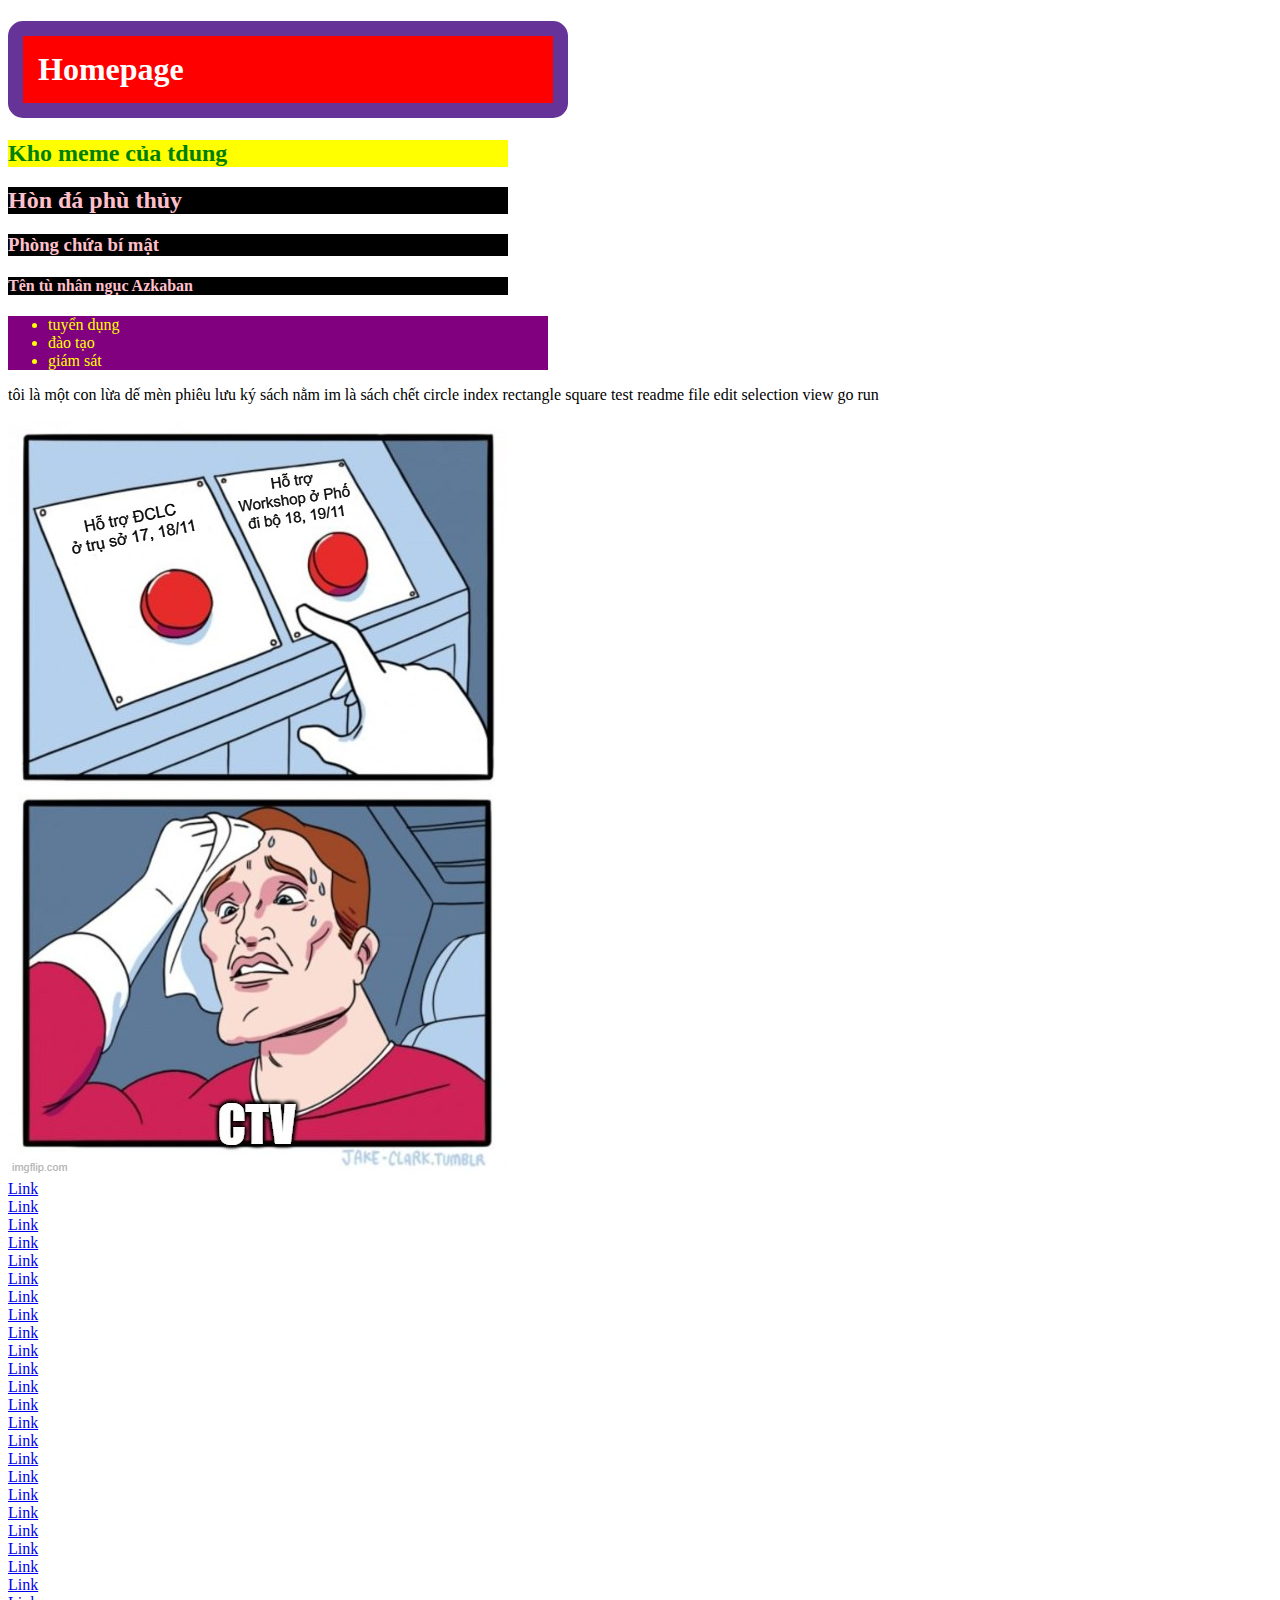
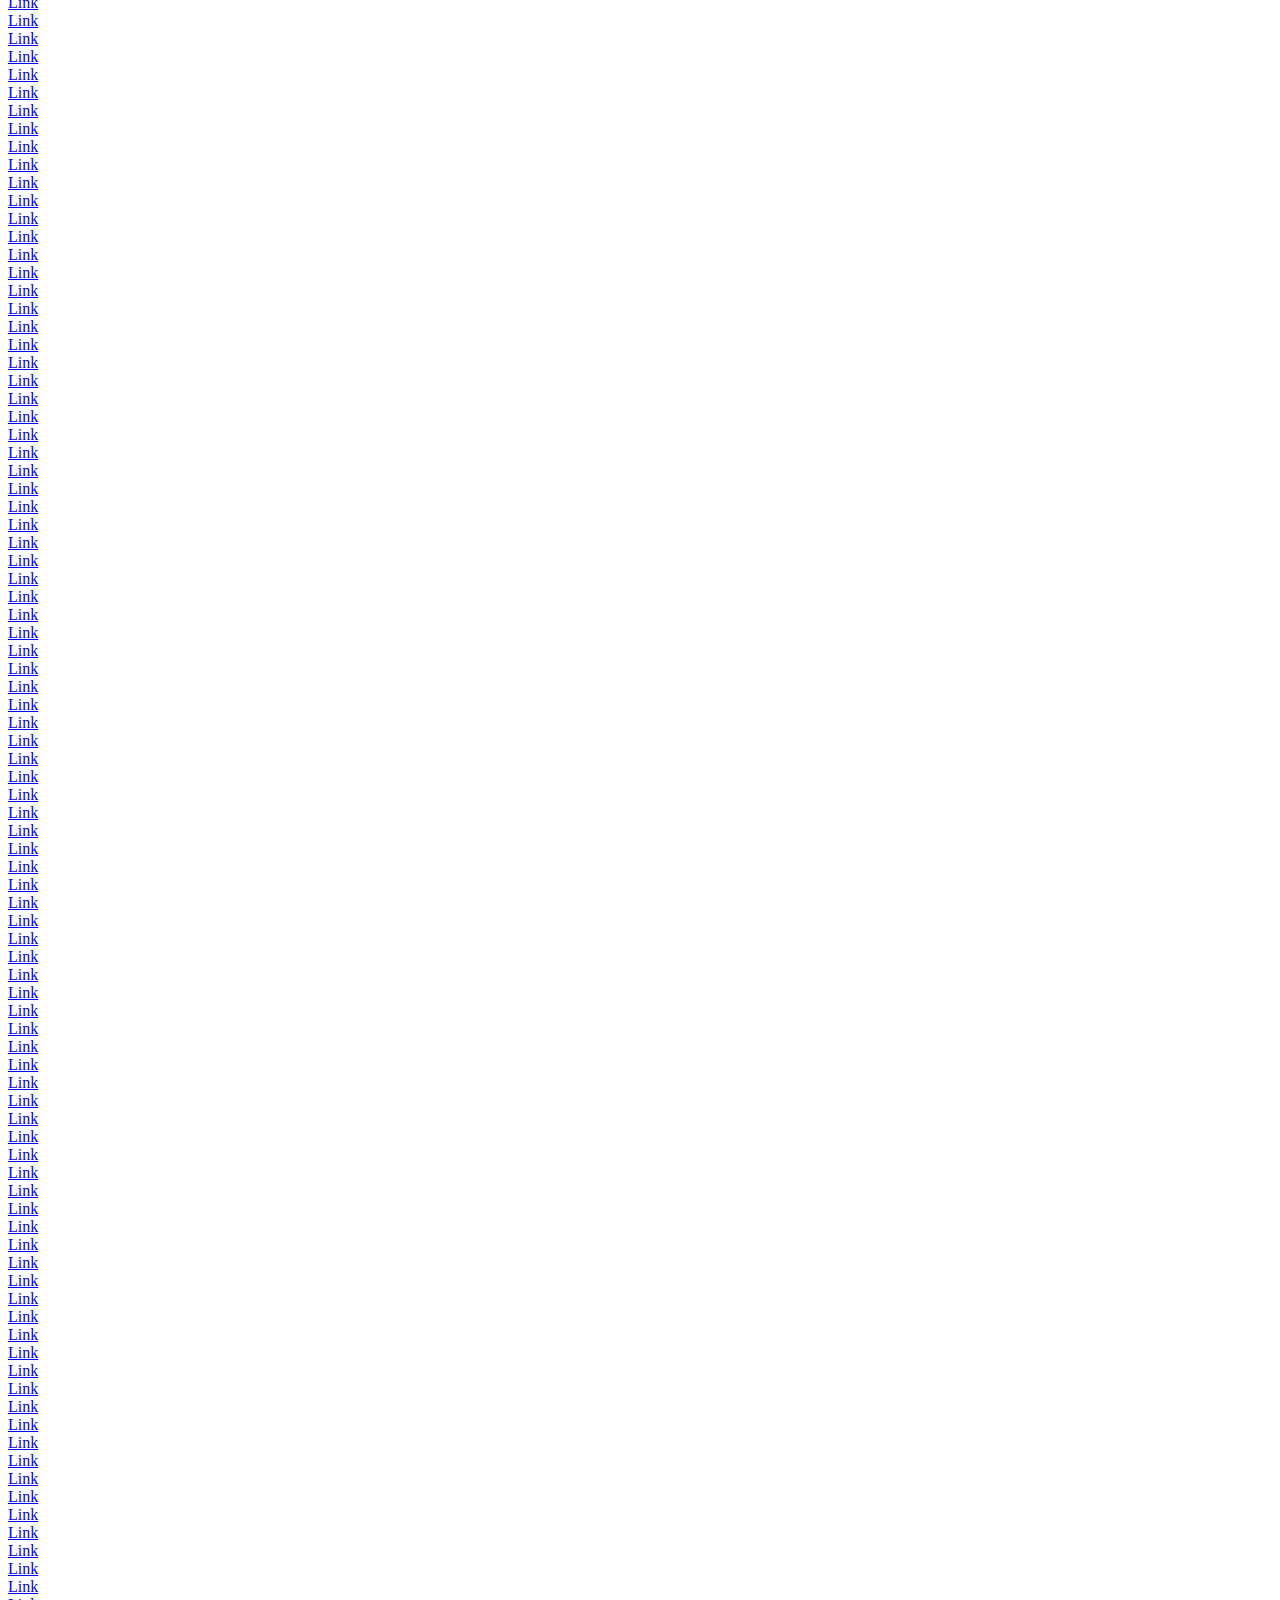
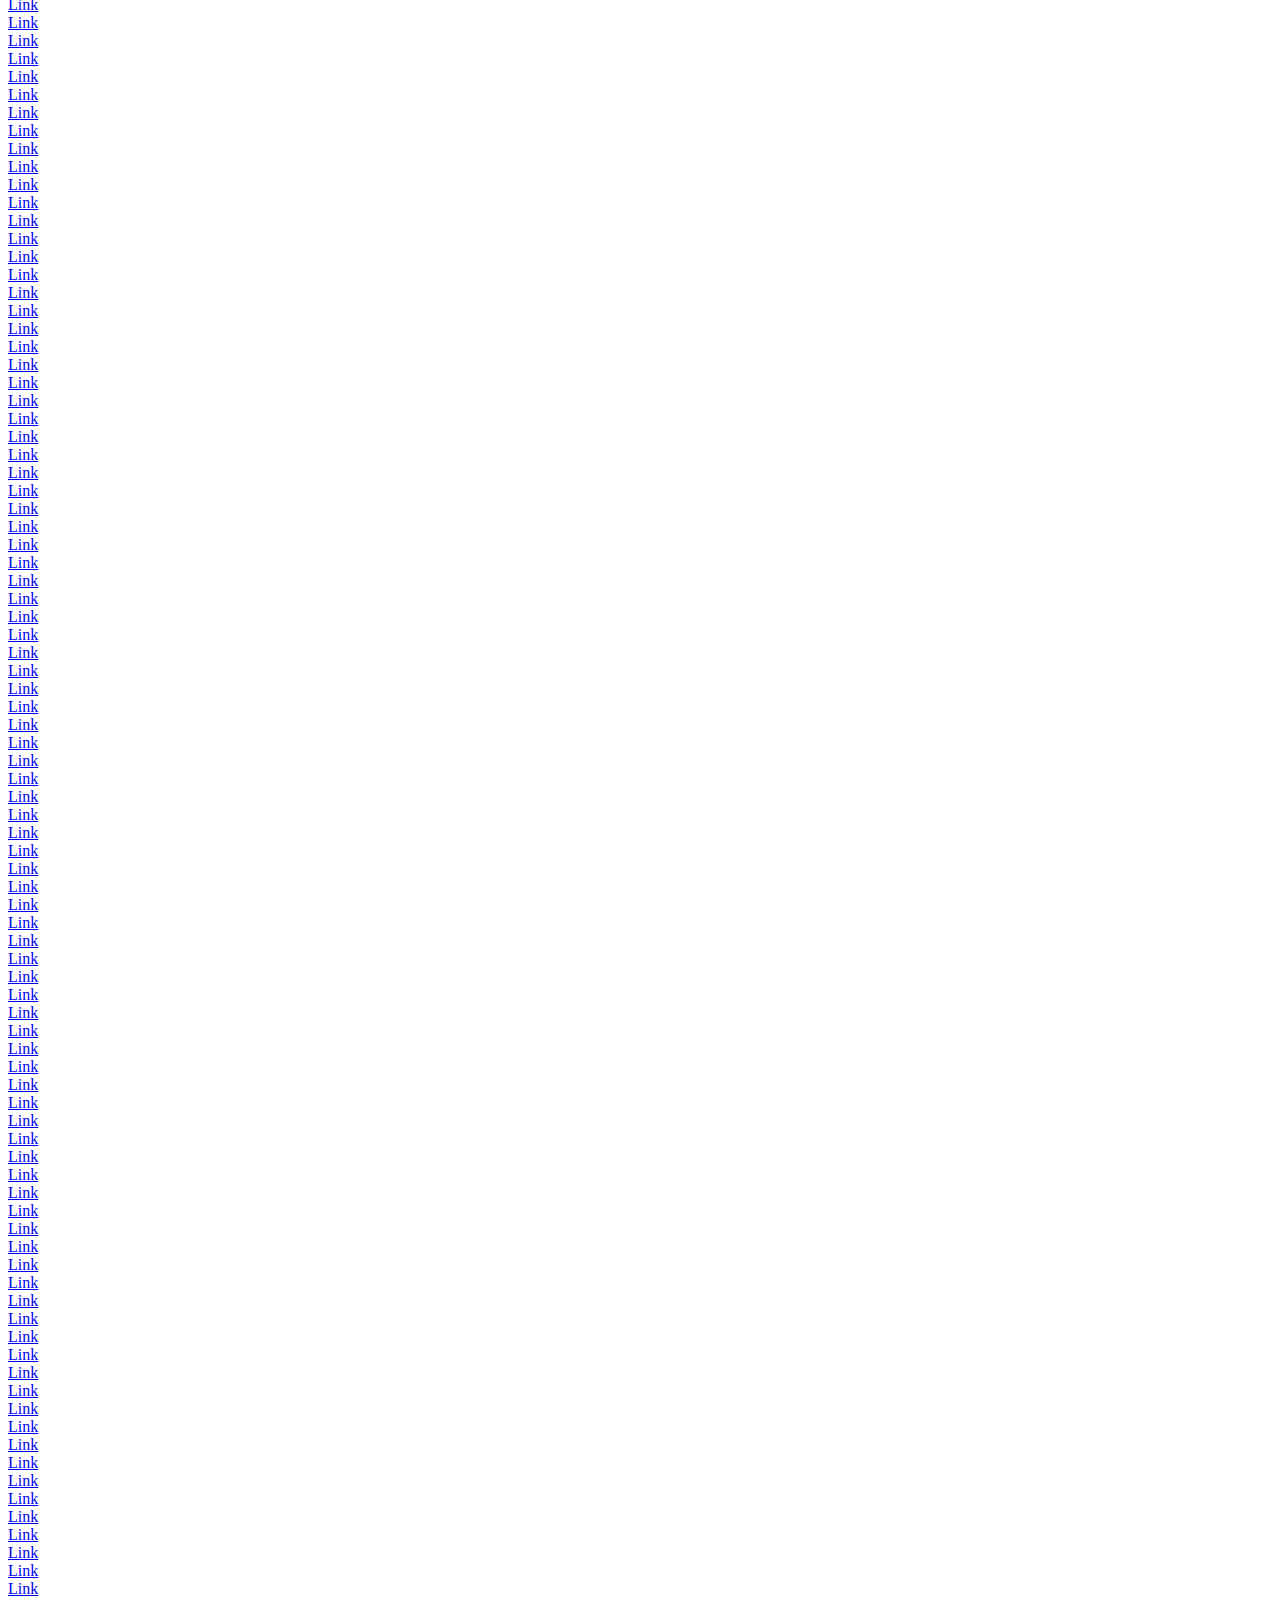
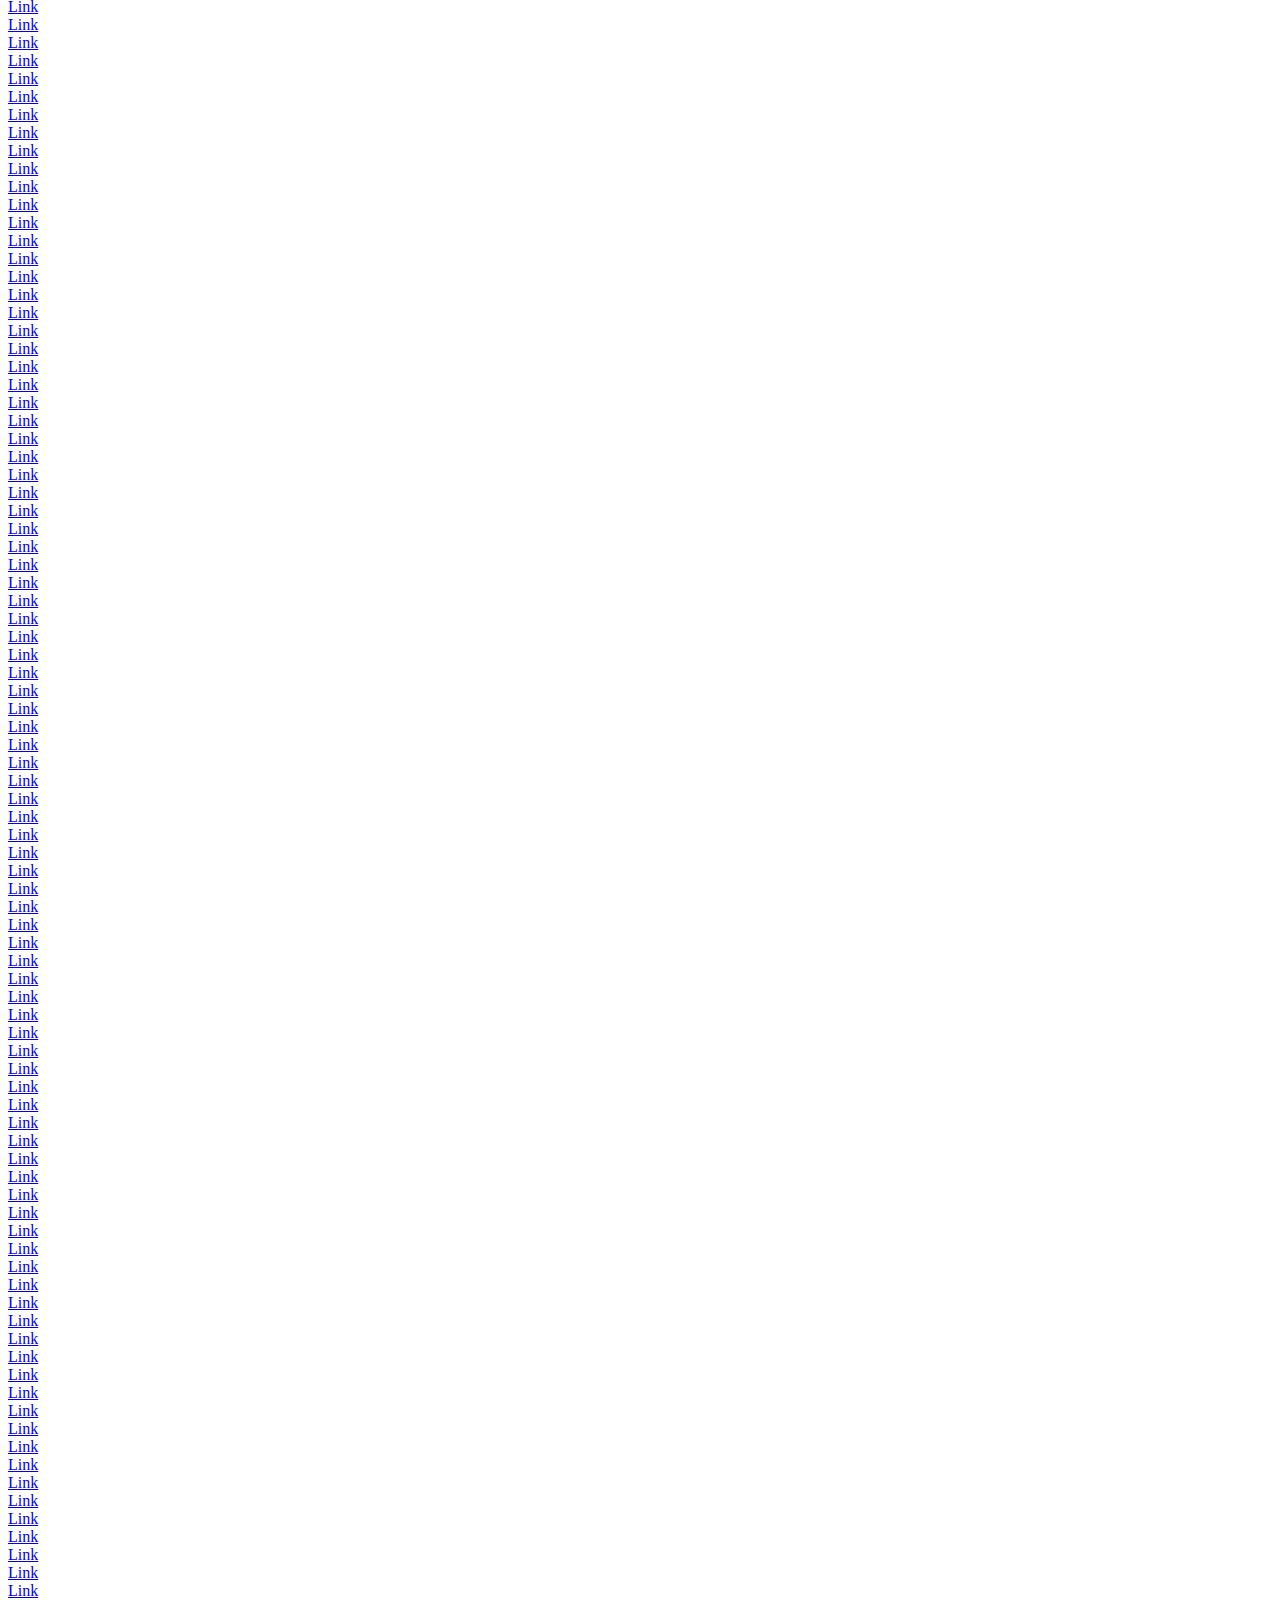
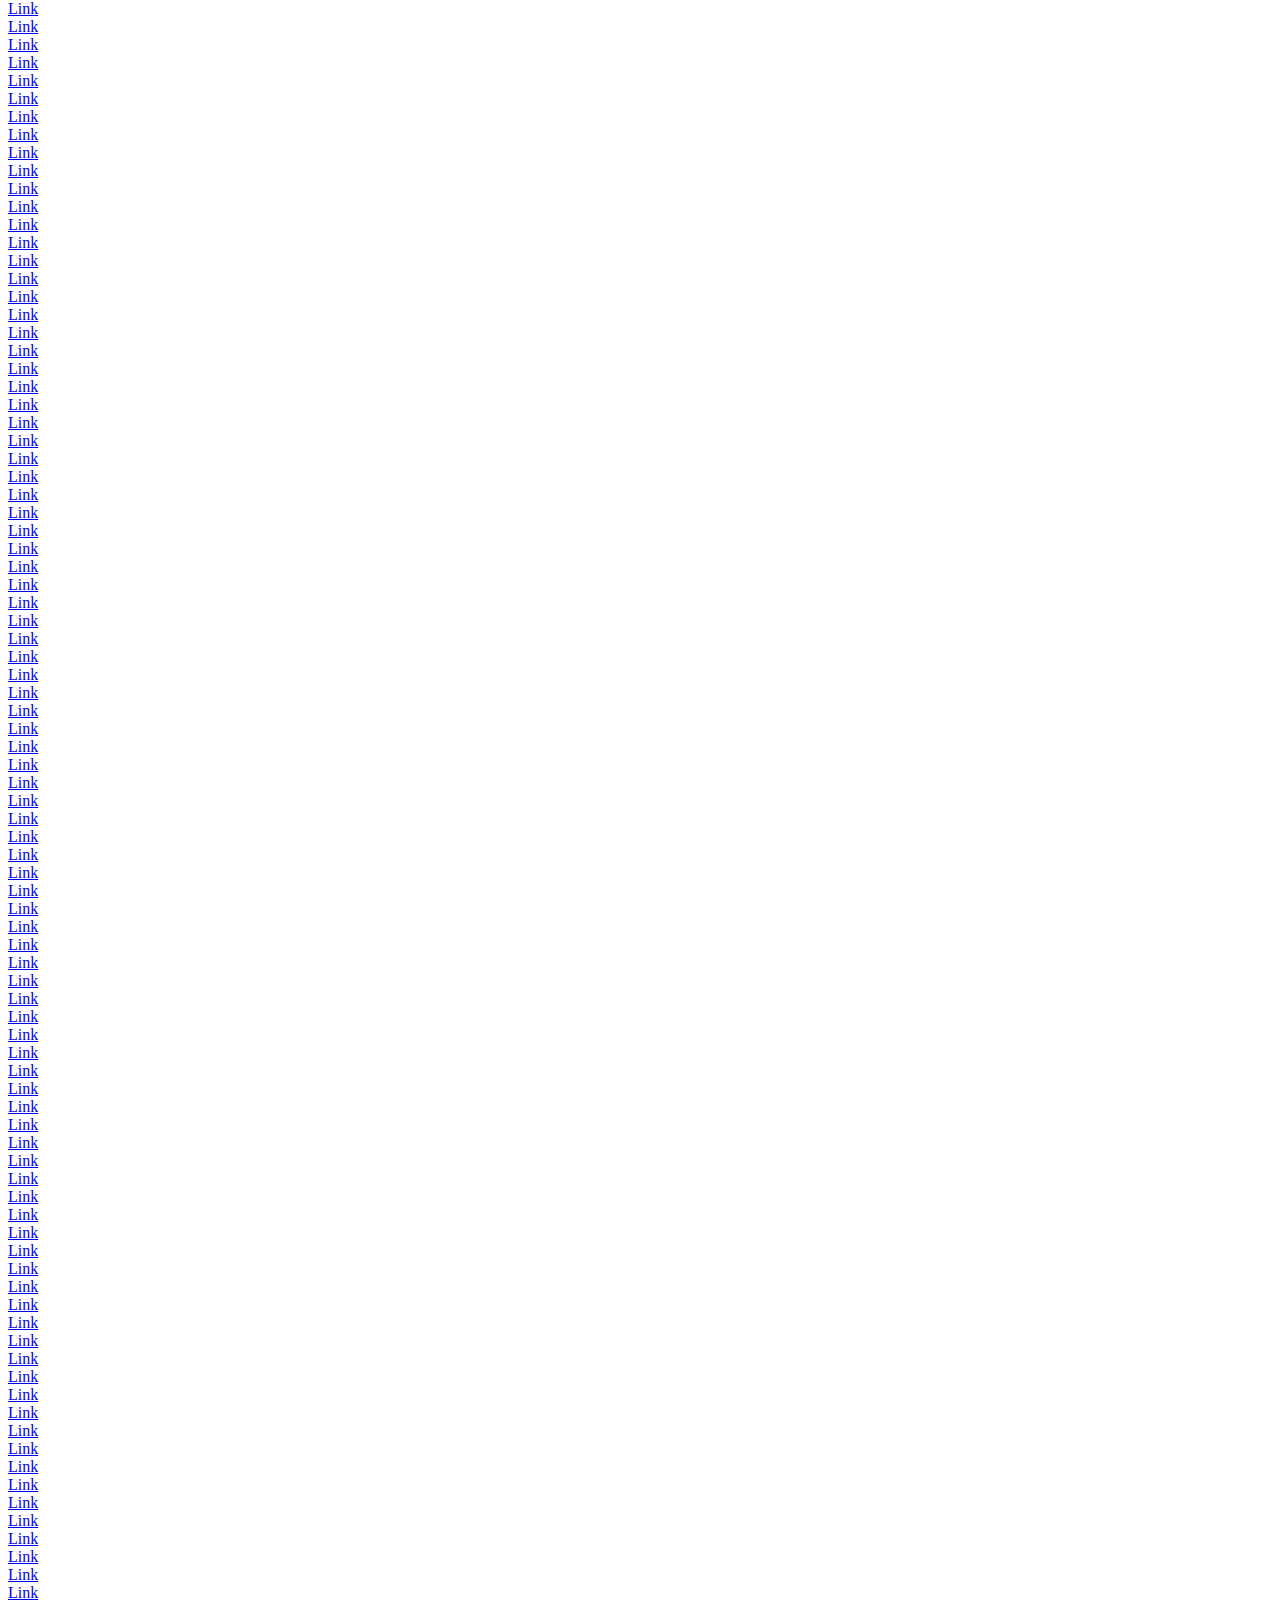
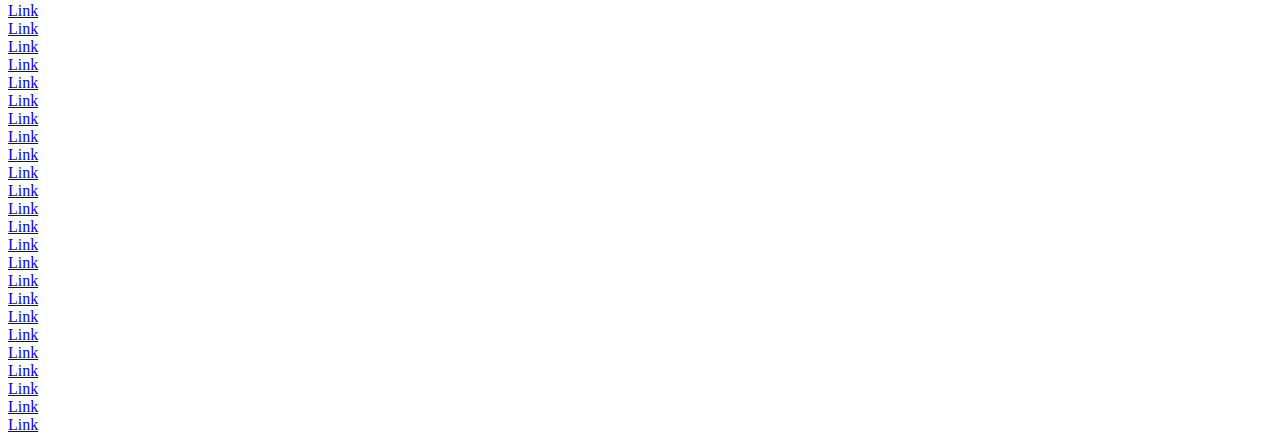
<file: index.html>
<!DOCTYPE html>
<html lang="en">

<head>
    <meta charset="UTF-8">
    <meta name="viewport" content="width=device-width, initial-scale=1.0">
    <title>fanpage của td</title>
    <link rel="stylesheet" href="style.css">
</head>

<body>

    <h1 style="color: white; background-color: red; width: 500px; padding: 15px; border: 15px solid rebeccapurple;
    border-radius: 15px;">Homepage</h1>
    <h2 id="mem">Kho meme của tdung</h2>
    <h2 class="chap">Hòn đá phù thủy</h2>
    <h3 class="chap">Phòng chứa bí mật</h3>
    <h4 class="chap">Tên tù nhân ngục Azkaban</h4>


    <ul>
        <li>tuyển dụng</li>
        <li>đào tạo</li>
        <li>giám sát</li>
    </ul>
    <div>
        <p>

            tôi là một con lừa dế mèn phiêu lưu ký sách nằm im là sách chết circle index rectangle square test readme
            file edit selection view go run
        </p>
    </div>
    <div>
        <img src="85vhac.jpg" alt="meme">
    <div>
        <a href="https://www.theblock.co/post/267031/fifa-drops-nfts-that-offer-chance-at-world-cup-final-tickets-moves-to-polygon">
        Link</a>
    </div><div>
        <a href="https://www.theblock.co/post/266840/imx-token-surges-as-vaneck-says-release-of-new-blockchain-based-video-games-like-illuvium-next-year-could-boost-value">
        Link</a>
    </div><div>
        <a href="https://www.theblock.co/post/266646/over-11-million-link-staked-in-half-hour-as-chainlink-staking-v0-2-early-access-goes-live">
        Link</a>
    </div><div>
        <a href="https://www.theblock.co/post/266585/do-kwon-will-be-extradited-to-us-by-montenegro-justice-minister-wsj">
        Link</a>
    </div><div>
        <a href="https://www.theblock.co/post/266557/uphold-launches-self-custody-wallet-that-supports-ripples-xrp-token">
        Link</a>
    </div><div>
        <a href="https://www.theblock.co/post/266403/merit-circle-dao-seeks-to-grow-ecosystem-with-immutable-partnership">
        Link</a>
    </div><div>
        <a href="https://www.theblock.co/post/266341/nubank-cripto-adds-support-for-usdc-broadening-access-to-the-stablecoin-in-brazil">
        Link</a>
    </div><div>
        <a href="https://www.theblock.co/post/266175/coinbase-rolls-out-money-transfers-via-links-sent-on-whatsapp-tiktok-and-instagram">
        Link</a>
    </div><div>
        <a href="https://www.theblock.co/post/266146/bitcoin-ordinals-token-ordi-jumps-35-over-past-24-hours">
        Link</a>
    </div><div>
        <a href="https://www.theblock.co/post/266137/nubank-partners-with-talos-to-trim-crypto-trading-costs-in-brazil">
        Link</a>
    </div><div>
        <a href="https://www.theblock.co/post/266072/axie-infinity-creator-welcomes-new-apeiron-video-game-to-its-ecosystem">
        Link</a>
    </div><div>
        <a href="https://www.theblock.co/post/265903/el-salvadors-bitcoin-bet-is-now-turning-a-profit-amid-latest-crypto-rally-president-nayib-bukele-says">
        Link</a>
    </div><div>
        <a href="https://www.theblock.co/post/265512/circle-says-it-doesnt-service-justin-sun-as-it-refutes-us-senators-claims">
        Link</a>
    </div><div>
        <a href="https://www.theblock.co/post/265271/crypto-unicorn-candy-digital-converts-thousands-of-baseball-lovers-into-web3-collectors">
        Link</a>
    </div><div>
        <a href="https://www.theblock.co/post/265286/binance-ending-support-of-busd-stablecoin-in-december">
        Link</a>
    </div><div>
        <a href="https://www.theblock.co/post/265213/crypto-makes-strong-showing-in-forbes-30-under-30-list-of-finance-leaders">
        Link</a>
    </div><div>
        <a href="https://www.theblock.co/post/265171/polygon-capital-backed-bioniq-to-leverage-internet-computer-with-new-bitcoin-ordinals-marketplace">
        Link</a>
    </div><div>
        <a href="https://www.theblock.co/post/264965/dragonfly-backed-on-chain-order-book-econia-launches-on-aptos-mainnet">
        Link</a>
    </div><div>
        <a href="https://www.theblock.co/post/264860/tornado-cash-plummets-56-after-binance-says-its-delisting-token">
        Link</a>
    </div><div>
        <a href="https://www.theblock.co/post/264820/solana-mev-developer-jito-launching-governance-token">
        Link</a>
    </div><div>
        <a href="https://www.theblock.co/post/264272/how-czs-exit-and-binances-4-billion-fine-could-shape-the-future-of-crypto">
        Link</a>
    </div><div>
        <a href="https://www.theblock.co/post/264095/coinbase-touts-compliance-efforts-amid-binance-fines-ceo-exit">
        Link</a>
    </div><div>
        <a href="https://www.theblock.co/post/264120/binance-names-richard-teng-as-new-ceo-as-founder-cz-admits-mistakes">
        Link</a>
    </div><div>
        <a href="https://www.theblock.co/post/263969/former-revolut-employees-launch-new-crypto-wallet-called-zeal">
        Link</a>
    </div><div>
        <a href="https://www.theblock.co/post/263875/bittrex-global-to-wind-down-operations-urges-customers-to-withdraw-funds">
        Link</a>
    </div><div>
        <a href="https://www.theblock.co/post/263865/argentinas-new-president-could-supercharge-nations-use-of-crypto">
        Link</a>
    </div><div>
        <a href="https://www.theblock.co/post/263579/proving-youre-human-internet-computer-app-openchat-to-test-facial-recognition">
        Link</a>
    </div><div>
        <a href="https://www.theblock.co/post/263592/ftx-creditor-claims-increase-to-as-high-as-65-cents-on-the-dollar">
        Link</a>
    </div><div>
        <a href="https://www.theblock.co/post/263371/republic-selects-avalanche-blockchain-for-its-investment-security-token">
        Link</a>
    </div><div>
        <a href="https://www.theblock.co/post/263433/binance-counter-terrorism-official-has-left-exchange-after-two-years-in-the-role">
        Link</a>
    </div><div>
        <a href="https://www.theblock.co/post/263343/bitcoin-ordinals-startup-taproot-wizards-raises-7-5-million-in-seed-round">
        Link</a>
    </div><div>
        <a href="https://www.theblock.co/post/263195/solanas-price-spikes-18-day-after-cathie-wood-sings-networks-praises">
        Link</a>
    </div><div>
        <a href="https://www.theblock.co/post/263207/sec-delays-decision-over-the-conversion-of-the-hashdex-bitcoin-futures-etf-to-spot">
        Link</a>
    </div><div>
        <a href="https://www.theblock.co/post/263198/tether-and-bitfinex-avoid-facing-appeal-in-class-action-tether-claims">
        Link</a>
    </div><div>
        <a href="https://www.theblock.co/post/263154/nhl-hockey-gives-the-term-nft-the-cold-shoulder-with-launch-of-digital-collectibles">
        Link</a>
    </div><div>
        <a href="https://www.theblock.co/post/263140/wonderfis-grip-on-canadian-crypto-market-grows-as-bitbuy-buys-bitvo">
        Link</a>
    </div><div>
        <a href="https://www.theblock.co/post/263014/from-halo-to-disco-ball-storyco-eyes-on-chain-hollywood-rewrite">
        Link</a>
    </div><div>
        <a href="https://www.theblock.co/post/263005/disney-and-dapper-labs-launch-star-wars-pixar-digital-pin-platform">
        Link</a>
    </div><div>
        <a href="https://www.theblock.co/post/262523/roblox-ceo-teases-allowing-nfts-offers-elton-john-capes-as-example">
        Link</a>
    </div><div>
        <a href="https://www.theblock.co/post/262388/the-sandbox-hopes-to-spur-land-sales-using-black-mirror-and-walking-dead-as-bait">
        Link</a>
    </div><div>
        <a href="https://www.theblock.co/post/262255/ark-invest-launching-new-suite-of-digital-asset-etfs-with-21shares">
        Link</a>
    </div><div>
        <a href="https://www.theblock.co/post/262266/yuga-labs-co-founders-wild-1-5-million-nft-spending-spree-starts-with-rare-cryptopunk">
        Link</a>
    </div><div>
        <a href="https://www.theblock.co/post/262106/binance-announces-self-custody-crypto-wallet-during-conference">
        Link</a>
    </div><div>
        <a href="https://www.theblock.co/post/262064/ripple-targets-unlicensed-clients-with-new-payment-platform-announces-africa-partnership">
        Link</a>
    </div><div>
        <a href="https://www.theblock.co/post/262100/usdc-stablecoin-issuer-circle-mulls-ipo-in-2024-bloomberg">
        Link</a>
    </div><div>
        <a href="https://www.theblock.co/post/261804/gemini-cto-pravjit-tiwana-leaving-company-bloomberg">
        Link</a>
    </div><div>
        <a href="https://www.theblock.co/post/261756/blurs-soaring-token-jumps-even-more-after-rival-opensea-cuts-50-of-staff">
        Link</a>
    </div><div>
        <a href="https://www.theblock.co/post/261478/nike-rtfkts-crypto-universe-nears-1-4-billion-in-nft-trading-as-sneakerheads-swoon">
        Link</a>
    </div><div>
        <a href="https://www.theblock.co/post/261218/coinbase-beats-q3-estimates-usdc-interest-income-rebounds-to-172-million">
        Link</a>
    </div><div>
        <a href="https://www.theblock.co/post/260563/microstrategy-bought-more-bitcoin-in-october-as-asset-gained-value">
        Link</a>
    </div><div>
        <a href="https://www.theblock.co/post/260409/adidas-web3-platform-auctioning-off-limited-edition-bugatti-inspired-shoes">
        Link</a>
    </div><div>
        <a href="https://www.theblock.co/post/260396/coinbase-crypto-futures-for-retail-us-traders-goes-live-includes-nano-bitcoin-trading">
        Link</a>
    </div><div>
        <a href="https://www.theblock.co/post/260284/walletconnect-restricts-use-in-russia-citing-ofac-guidelines">
        Link</a>
    </div><div>
        <a href="https://www.theblock.co/post/260114/backpack-launching-cryptocurrency-exchange-with-dubai-license">
        Link</a>
    </div><div>
        <a href="https://www.theblock.co/post/260119/bitcoin-payments-app-strike-says-no-evidence-of-breach-amid-claims">
        Link</a>
    </div><div>
        <a href="https://www.theblock.co/post/260067/billionaire-druckenmiller-calls-bitcoin-a-brand-he-should-probably-own">
        Link</a>
    </div><div>
        <a href="https://www.theblock.co/post/260015/andreessen-horowitz-planning-to-target-3-4-billion-for-next-early-stage-funds-report">
        Link</a>
    </div><div>
        <a href="https://www.theblock.co/post/259711/ryder-ripps-must-pay-yuga-labs-nearly-1-6-million-over-copyright-infringement-lawsuit">
        Link</a>
    </div><div>
        <a href="https://www.theblock.co/post/259641/sam-bankman-fried-takes-witness-stand-without-jury-present-report">
        Link</a>
    </div><div>
        <a href="https://www.theblock.co/post/259634/solana-adds-incubator-to-spur-growth-and-woo-founders-away-from-rival-chains">
        Link</a>
    </div><div>
        <a href="https://www.theblock.co/post/259553/sam-bankman-fried-gets-chance-to-dispel-cartoon-villain-narrative-as-he-prepares-to-take-stand">
        Link</a>
    </div><div>
        <a href="https://www.theblock.co/post/259497/cyberconnect-token-surges-more-than-30-after-binance-labs-unveils-investment">
        Link</a>
    </div><div>
        <a href="https://www.theblock.co/post/259283/call-of-duty-style-crypto-video-game-shrapnel-raises-20-million">
        Link</a>
    </div><div>
        <a href="https://www.theblock.co/post/259236/paradigm-co-founder-ehrsam-steps-down-as-managing-partner-report">
        Link</a>
    </div><div>
        <a href="https://www.theblock.co/post/258980/nfl-rivals-crypto-game-scores-nearly-3-million-players-as-revenue-climbs">
        Link</a>
    </div><div>
        <a href="https://www.theblock.co/post/259031/bitcoin-spot-etf-is-years-overdue-says-mystified-sec-commissioner">
        Link</a>
    </div><div>
        <a href="https://www.theblock.co/post/258800/binance-halting-service-for-european-visa-debit-card">
        Link</a>
    </div><div>
        <a href="https://www.theblock.co/post/258455/magic-the-gathering-creators-crypto-game-lands-on-epic-game-store">
        Link</a>
    </div><div>
        <a href="https://www.theblock.co/post/258284/chainalysis-says-some-reports-might-be-overestimating-cryptos-role-in-terrorist-financing">
        Link</a>
    </div><div>
        <a href="https://www.theblock.co/post/258171/novogratz-thinks-bitcoin-etfs-will-be-approved-this-year">
        Link</a>
    </div><div>
        <a href="https://www.theblock.co/post/258007/ftx-agreed-to-pay-riot-games-nearly-100-million-while-tomorrowland-and-coachella-also-had-big-deals-sbf-trial-evidence">
        Link</a>
    </div><div>
        <a href="https://www.theblock.co/post/257981/refik-anadol-nft-collab-with-brazilian-tribe-yields-3-9-million-in-a-week">
        Link</a>
    </div><div>
        <a href="https://www.theblock.co/post/257914/reports-of-hamas-crypto-use-could-blunt-impact-of-coinbase-lobbying-efforts-berenberg">
        Link</a>
    </div><div>
        <a href="https://www.theblock.co/post/257788/mysten-labs-ceo-thinks-strategic-money-will-flow-into-crypto-despite-slowdown">
        Link</a>
    </div><div>
        <a href="https://www.theblock.co/post/256712/kraken-steers-clear-of-fomo-with-largest-ad-campaign-to-date">
        Link</a>
    </div><div>
        <a href="https://www.theblock.co/post/256422/manchild-sbfs-defense-is-struggling-in-fast-moving-trial-says-former-assistant-us-attorney">
        Link</a>
    </div><div>
        <a href="https://www.theblock.co/post/256032/new-tattoo-machine-can-ink-your-arm-with-nft-from-blockchain-allowing-artists-to-collect-royalties">
        Link</a>
    </div><div>
        <a href="https://www.theblock.co/post/256023/coinlist-launches-multi-chain-staking-fund-for-u-s-accredited-investors">
        Link</a>
    </div><div>
        <a href="https://www.theblock.co/post/256048/alameda-bungled-security-lost-190-million-from-hacks-former-engineer">
        Link</a>
    </div><div>
        <a href="https://www.theblock.co/post/255907/fintech-plaid-partners-with-sei-labs-shortly-after-layer-1s-launch">
        Link</a>
    </div><div>
        <a href="https://www.theblock.co/post/255946/real-usd-usdr-stablecoin-depegs-and-price-crashes-by-50">
        Link</a>
    </div><div>
        <a href="https://www.theblock.co/post/255740/crypto-powered-fantasy-horse-racing-startup-raises-5-million">
        Link</a>
    </div><div>
        <a href="https://www.theblock.co/post/255761/bitfinex-owner-offers-to-buy-back-shares-worth-150-million-bloomberg">
        Link</a>
    </div><div>
        <a href="https://www.theblock.co/post/255712/jim-cramer-thinks-mr-bitcoin-is-about-to-go-down-big">
        Link</a>
    </div><div>
        <a href="https://www.theblock.co/post/255274/how-blurs-low-royalty-fee-helped-decimate-yuga-labs-revenue">
        Link</a>
    </div><div>
        <a href="https://www.theblock.co/post/255486/ripple-cfo-kristina-campbell-exits-company">
        Link</a>
    </div><div>
        <a href="https://www.theblock.co/post/255041/magic-mushrooms-hemp-and-kratom-can-now-be-certified-with-avalanche-blockchain">
        Link</a>
    </div><div>
        <a href="https://www.theblock.co/post/254929/mythical-games-launches-racing-game-on-apple-and-android-devices-following-nfl-rivals">
        Link</a>
    </div><div>
        <a href="https://www.theblock.co/post/254823/sui-reclaiming-117-million-tokens-in-move-to-incentivize-ecosystem-growth">
        Link</a>
    </div><div>
        <a href="https://www.theblock.co/post/254899/crypto-laundered-through-coin-swaps-bridges-and-dexs-hits-7-billion-elliptic">
        Link</a>
    </div><div>
        <a href="https://www.theblock.co/post/254141/opensea-makes-it-easier-for-anyone-to-mint-nfts-with-its-no-code-hub">
        Link</a>
    </div><div>
        <a href="https://www.theblock.co/post/254791/virtu-blasts-michael-lewis-book-saying-it-didnt-lose-10-million-with-ftx">
        Link</a>
    </div><div>
        <a href="https://www.theblock.co/post/254771/another-polygon-co-founder-steps-away-from-duties">
        Link</a>
    </div><div>
        <a href="https://www.theblock.co/post/254589/solana-foundation-says-nearly-a-third-of-stake-running-through-jito-labs-client">
        Link</a>
    </div><div>
        <a href="https://www.theblock.co/post/254575/grand-theft-auto-devs-first-crypto-game-sees-5-million-in-nft-trading">
        Link</a>
    </div><div>
        <a href="https://www.theblock.co/post/254154/op-labs-fault-proof-system-goes-live-as-an-alpha-on-testnet">
        Link</a>
    </div><div>
        <a href="https://www.theblock.co/post/254111/coinbase-push-abroad-gaining-steam-but-plenty-of-uncertainty-remains">
        Link</a>
    </div><div>
        <a href="https://www.theblock.co/post/253997/ether-futures-etfs-see-low-volumes-of-trading-in-first-few-hours">
        Link</a>
    </div><div>
        <a href="https://www.theblock.co/post/253627/sam-bankman-frieds-trial-is-about-to-start-will-it-help-crypto-finally-move-on">
        Link</a>
    </div><div>
        <a href="https://www.theblock.co/post/253468/theta-labs-will-help-pet-collective-make-super-fans-out-of-pet-video-watchers">
        Link</a>
    </div><div>
        <a href="https://www.theblock.co/post/253415/new-excorist-film-taps-aptos-to-help-scare-up-web3-fan-experience">
        Link</a>
    </div><div>
        <a href="https://www.theblock.co/post/253326/coinbase-perpetual-futures-retail-users">
        Link</a>
    </div><div>
        <a href="https://www.theblock.co/post/253285/kraken-charts-tradfi-pivot-by-offering-us-and-uk-stock-trading-bloomberg">
        Link</a>
    </div><div>
        <a href="https://www.theblock.co/post/253127/aptos-and-thala-launch-1-million-fund-to-foster-new-defi-protocols">
        Link</a>
    </div><div>
        <a href="https://www.theblock.co/post/253024/celestia-is-airdropping-60-million-tokens-in-bid-to-build-its-network">
        Link</a>
    </div><div>
        <a href="https://www.theblock.co/post/252998/kraken-eu-expansion-gains-traction-with-ireland-and-spain-authorizations">
        Link</a>
    </div><div>
        <a href="https://www.theblock.co/post/252984/wire-service-moneygram-to-release-non-custodial-crypto-wallet-in-2024">
        Link</a>
    </div><div>
        <a href="https://www.theblock.co/post/252840/coinbase-secures-bank-of-spain-registration-as-part-of-global-expansion">
        Link</a>
    </div><div>
        <a href="https://www.theblock.co/post/252799/justin-sun-says-htx-hacked-for-5000-eth-but-will-cover-losses">
        Link</a>
    </div><div>
        <a href="https://www.theblock.co/post/252659/coinbase-mulled-buying-ftx-europe-post-bankruptcy-report">
        Link</a>
    </div><div>
        <a href="https://www.theblock.co/post/252608/usd-coin-and-euro-coin-stablecoins-are-now-officially-named-usdc-and-eurc-circle">
        Link</a>
    </div><div>
        <a href="https://www.theblock.co/post/252387/farmville-co-creators-startup-raises-33-million-from-a16z-crypto-and-others">
        Link</a>
    </div><div>
        <a href="https://www.theblock.co/post/252205/optimism-selling-162-million-in-tokens-flags-imminent-transfer">
        Link</a>
    </div><div>
        <a href="https://www.theblock.co/post/252115/solanas-decline-in-active-addresses-is-only-part-of-the-story">
        Link</a>
    </div><div>
        <a href="https://www.theblock.co/post/251937/coinbase-pay-added-to-aptos-labs-crypto-wallet">
        Link</a>
    </div><div>
        <a href="https://www.theblock.co/post/250547/buying-crypto-in-brazil-gets-easier-with-pix-payment-integration">
        Link</a>
    </div><div>
        <a href="https://www.theblock.co/post/250333/paypal-rolls-out-crypto-for-usd-conversion-service">
        Link</a>
    </div><div>
        <a href="https://www.theblock.co/post/250232/ftx-assets-include-1-2-billion-of-sol-bahamas-property">
        Link</a>
    </div><div>
        <a href="https://www.theblock.co/post/250018/sushi-expands-to-aptos-the-dexs-first-non-evm-chain">
        Link</a>
    </div><div>
        <a href="https://www.theblock.co/post/249982/deadfellazs-dfz-labs-taps-gaming-giant-unity-to-help-with-new-game">
        Link</a>
    </div><div>
        <a href="https://www.theblock.co/post/249828/fbi-agents-discuss-dcgs-silbert-with-winklevoss-bloomberg">
        Link</a>
    </div><div>
        <a href="https://www.theblock.co/post/249553/google-advertising-unit-permits-promotion-of-nft-games-if-gamble-free">
        Link</a>
    </div><div>
        <a href="https://www.theblock.co/post/249473/binance-privacy-coins-belgium">
        Link</a>
    </div><div>
        <a href="https://www.theblock.co/post/249449/solana-hackathon-will-award-up-to-1-million-in-prizes-and-funding">
        Link</a>
    </div><div>
        <a href="https://www.theblock.co/post/249359/crypto-vc-sino-global-changes-name-to-ryze-labs">
        Link</a>
    </div><div>
        <a href="https://www.theblock.co/post/249333/coinbase-creates-crypto-lending-service-for-institutional-clients-coindesk">
        Link</a>
    </div><div>
        <a href="https://www.theblock.co/post/249265/metamask-adds-cash-out-function-allowing-users-to-sell-crypto-for-fiat">
        Link</a>
    </div><div>
        <a href="https://www.theblock.co/post/249236/shima-capital-backs-domain-name-startup-d3-global-in-5-million-round">
        Link</a>
    </div><div>
        <a href="https://www.theblock.co/post/249194/coinbase-ups-bond-buyback-to-180-million">
        Link</a>
    </div><div>
        <a href="https://www.theblock.co/post/248798/makerdao-announces-final-phase-of-endgame-highlights-solana-codebase">
        Link</a>
    </div><div>
        <a href="https://www.theblock.co/post/248770/bitcoin-etf-boost-for-coinbase-would-be-more-of-a-feel-good-story-than-a-revenue-one">
        Link</a>
    </div><div>
        <a href="https://www.theblock.co/post/248571/brazilian-footballer-ronaldinho-denies-participating-in-alleged-crypto-scheme">
        Link</a>
    </div><div>
        <a href="https://www.theblock.co/post/248155/robinhood-wallet-adds-support-for-bitcoin-dogecoin-and-ethereum-swaps">
        Link</a>
    </div><div>
        <a href="https://www.theblock.co/post/248048/tether-taps-private-bank-to-process-dollar-transfers-bloomberg">
        Link</a>
    </div><div>
        <a href="https://www.theblock.co/post/248028/robinhood-and-jump-trading-end-crypto-partnership-coindesk">
        Link</a>
    </div><div>
        <a href="https://www.theblock.co/post/247997/coinbase-shares-jump-14-amid-market-revelry-over-grayscale-win">
        Link</a>
    </div><div>
        <a href="https://www.theblock.co/post/247706/sec-brings-first-nft-enforcement-action-in-case-against-podcast-studio">
        Link</a>
    </div><div>
        <a href="https://www.theblock.co/post/247687/disneys-crypto-universe-expands-with-40-mickey-mouse-yoda-playthings">
        Link</a>
    </div><div>
        <a href="https://www.theblock.co/post/247306/bitfinex-turkey-offers-zero-cost-deposits-via-local-banking-giant">
        Link</a>
    </div><div>
        <a href="https://www.theblock.co/post/247208/crypto-nfl-game-scores-millions-of-downloads-full-gameplay-going-live">
        Link</a>
    </div><div>
        <a href="https://www.theblock.co/post/247049/tornado-cashs-semenov-added-to-us-government-sanctions-list">
        Link</a>
    </div><div>
        <a href="https://www.theblock.co/post/246978/usdc-launching-on-polygon-pos-base-and-polkadot-blockchains">
        Link</a>
    </div><div>
        <a href="https://www.theblock.co/post/246806/coinbase-move-to-support-usdc-shows-importance-of-interest-income-to-bottom-line">
        Link</a>
    </div><div>
        <a href="https://www.theblock.co/post/246832/binance-us-taps-moonpay-to-help-customers-buy-crypto">
        Link</a>
    </div><div>
        <a href="https://www.theblock.co/post/246757/crypto-internet-provider-world-mobile-launches-on-google-play-in-us">
        Link</a>
    </div><div>
        <a href="https://www.theblock.co/post/246627/proof-of-humanity-plug-in-for-crypto-apps-launched-by-rarimo">
        Link</a>
    </div><div>
        <a href="https://www.theblock.co/post/246634/coinbase-taking-stake-in-circle-launching-usdc-on-six-new-blockchains">
        Link</a>
    </div><div>
        <a href="https://www.theblock.co/post/246552/coinbase-sees-tepid-interest-in-bond-buyback-offer-that-could-signal-upside">
        Link</a>
    </div><div>
        <a href="https://www.theblock.co/post/246372/sec-asks-court-to-certify-for-interlocutory-appeal-in-ripple-labs-case">
        Link</a>
    </div><div>
        <a href="https://www.theblock.co/post/246303/suis-diving-price-likely-due-to-sell-off-of-community-tokens">
        Link</a>
    </div><div>
        <a href="https://www.theblock.co/post/246069/coinbase-suspending-usdt-trading-in-canada-at-end-of-month">
        Link</a>
    </div><div>
        <a href="https://www.theblock.co/post/246048/grand-theft-auto-publisher-take-twos-crypto-gaming-move-signals-shift">
        Link</a>
    </div><div>
        <a href="https://www.theblock.co/post/245806/polygon-labs-and-korean-mobile-giant-sk-telecom-forge-web3-partnership">
        Link</a>
    </div><div>
        <a href="https://www.theblock.co/post/245773/trumps-crypto-millions-can-now-be-tracked-on-arkham">
        Link</a>
    </div><div>
        <a href="https://www.theblock.co/post/245729/ledger-launches-paypal-integration-for-buying-bitcoin-and-ether">
        Link</a>
    </div><div>
        <a href="https://www.theblock.co/post/245428/trump-hurdles-toward-crypto-whale-status-with-ethereum-wallet-worth-millions">
        Link</a>
    </div><div>
        <a href="https://www.theblock.co/post/244783/grand-theft-auto-dev-take-twos-first-crypto-game-launching-on-ethereum">
        Link</a>
    </div><div>
        <a href="https://www.theblock.co/post/244554/bored-apes-moonpay-class-action-adds-whistleblower-and-sothebys">
        Link</a>
    </div><div>
        <a href="https://www.theblock.co/post/244521/web3-ad-firm-hypelab-raises-4-million-in-round-led-by-shima-capital-and-makers-fund">
        Link</a>
    </div><div>
        <a href="https://www.theblock.co/post/244258/bakkt-revenue-spikes-to-348-million-as-trading-volume-falls">
        Link</a>
    </div><div>
        <a href="https://www.theblock.co/post/244250/outlier-ventures-and-futureverse-to-award-up-to-1-million-to-startups-with-new-accelerator">
        Link</a>
    </div><div>
        <a href="https://www.theblock.co/post/243893/microsoft-aptos-digital-payments-tokenization">
        Link</a>
    </div><div>
        <a href="https://www.theblock.co/post/243766/paypal-stablecoin-threatens-basic-crypto-tenets-but-also-poses-upside">
        Link</a>
    </div><div>
        <a href="https://www.theblock.co/post/243724/galaxy-reports-54-decline-in-trading-revenues-in-q2-earnings">
        Link</a>
    </div><div>
        <a href="https://www.theblock.co/post/243647/paypal-stablecoin">
        Link</a>
    </div><div>
        <a href="https://www.theblock.co/post/243569/paypal-launches-stablecoin">
        Link</a>
    </div><div>
        <a href="https://www.theblock.co/post/243100/coinbase-q2-revenues-beat-estimates-but-usdc-interest-income-falls-to-151-million">
        Link</a>
    </div><div>
        <a href="https://www.theblock.co/post/243001/bored-apes-and-animoca-brands-cross-paths-with-new-game">
        Link</a>
    </div><div>
        <a href="https://www.theblock.co/post/243051/top-state-street-crypto-exec-swen-werner-exits-heads-off-the-grid">
        Link</a>
    </div><div>
        <a href="https://www.theblock.co/post/242839/yuga-labs-latest-game-outperforming-dookey-dash-says-gaming-chief">
        Link</a>
    </div><div>
        <a href="https://www.theblock.co/post/242769/mysten-labs-sui-adds-native-liquid-staking-with-network-upgrade">
        Link</a>
    </div><div>
        <a href="https://www.theblock.co/post/242669/microstrategy-back-in-the-black-ending-q2-with-152800-bitcoin">
        Link</a>
    </div><div>
        <a href="https://www.theblock.co/post/242648/billion-dollar-crypto-vc-says-defi-style-tokens-and-fun-could-boost-gaming">
        Link</a>
    </div><div>
        <a href="https://www.theblock.co/post/242653/gamestop-halts-crypto-wallet-service-citing-regulatory-uncertainty">
        Link</a>
    </div><div>
        <a href="https://www.theblock.co/post/242599/kraken-gives-fans-chance-to-put-nft-on-an-f1-racecar-at-austin-grand-prix">
        Link</a>
    </div><div>
        <a href="https://www.theblock.co/post/242366/bitcoin-ordinals-break-daily-inscriptions-record-but-trading-nosedives">
        Link</a>
    </div><div>
        <a href="https://www.theblock.co/post/242360/crypto-investor-coatue-is-34-below-target-with-latest-fund-the-information">
        Link</a>
    </div><div>
        <a href="https://www.theblock.co/post/242313/makerdao-founder-thinks-curve-crash-could-be-last-before-bull-market">
        Link</a>
    </div><div>
        <a href="https://www.theblock.co/post/241960/cloaked-in-mystery-kevin-roses-proof-releases-latest-season-of-grails-nfts">
        Link</a>
    </div><div>
        <a href="https://www.theblock.co/post/241822/crypto-transfers-using-twitter-handles-rolled-out-amid-talk-musk-will-do-the-same">
        Link</a>
    </div><div>
        <a href="https://www.theblock.co/post/241735/immutable-teams-with-tower-defense-game-devs-hoping-for-web3-hit">
        Link</a>
    </div><div>
        <a href="https://www.theblock.co/post/241617/sothebys-generative-art-auction-nabs-1-2-million-selling-out-in-less-than-an-hour">
        Link</a>
    </div><div>
        <a href="https://www.theblock.co/post/241607/lazarus-group-suspected-by-coinspaid-of-37-million-hack">
        Link</a>
    </div><div>
        <a href="https://www.theblock.co/post/241558/star-atlas-pitches-harvesting-cash-from-mobile-gamers-golden-tickets-in-fight-for-survival">
        Link</a>
    </div><div>
        <a href="https://www.theblock.co/post/241343/arbitrum-enlisted-as-web3-gamer-aurory-pursues-multi-chain-aspirations">
        Link</a>
    </div><div>
        <a href="https://www.theblock.co/post/241327/flashbots-becomes-unicorn-after-completing-60-million-raise">
        Link</a>
    </div><div>
        <a href="https://www.theblock.co/post/241189/axie-infinity-and-cyberkongz-join-forces-as-mystic-axie-holders-get-free-nfts">
        Link</a>
    </div><div>
        <a href="https://www.theblock.co/post/241126/reddit-fortnite-token-prices-plummet-after-crypto-com-talks-up-surge">
        Link</a>
    </div><div>
        <a href="https://www.theblock.co/post/240957/new-york-couple-accused-of-laundering-hacked-bitfinex-crypto-reaches-plea-deal">
        Link</a>
    </div><div>
        <a href="https://www.theblock.co/post/240780/kevin-roses-a16z-backed-moonbirds-launches-200-day-reveal-of-new-collection">
        Link</a>
    </div><div>
        <a href="https://www.theblock.co/post/240654/bitget-growing-middle-east-footprint-as-it-pursues-larger-market-share-globally">
        Link</a>
    </div><div>
        <a href="https://www.theblock.co/post/240632/polygon-and-solana-foundation-lead-30-million-seed-round-in-crypto-startup">
        Link</a>
    </div><div>
        <a href="https://www.theblock.co/post/240554/ferrari-worth-2-5-million-is-now-a-polygon-nft">
        Link</a>
    </div><div>
        <a href="https://www.theblock.co/post/240413/okx-wallet-adds-staking-like-system-for-bitcoin-and-brc-20-tokens">
        Link</a>
    </div><div>
        <a href="https://www.theblock.co/post/240297/opensea-halts-trading-of-staked-ether-nfts-as-creator-calls-marketplace-unlicensed-casino">
        Link</a>
    </div><div>
        <a href="https://www.theblock.co/post/240354/theta-labs-partners-with-90s-milk-caps-game-pogs-as-it-eyes-digital-resurgence">
        Link</a>
    </div><div>
        <a href="https://www.theblock.co/post/240321/ripple-invests-in-round-for-ai-metaverse-company-partnered-with-fifa-and-mastercard">
        Link</a>
    </div><div>
        <a href="https://www.theblock.co/post/240108/paradigm-hires-dc-lobbyist-to-aid-its-push-for-clearer-crypto-regulation">
        Link</a>
    </div><div>
        <a href="https://www.theblock.co/post/240073/bitcoin-ordinals-saw-busy-weekend-as-inscriptions-neared-650000">
        Link</a>
    </div><div>
        <a href="https://www.theblock.co/post/240083/binance-cuts-benefits-for-workers-in-addition-to-layoffs-wsj">
        Link</a>
    </div><div>
        <a href="https://www.theblock.co/post/240016/crypto-sleuth-zachxbt-alleges-scammer-stole-nfts-using-fake-discord-servers">
        Link</a>
    </div><div>
        <a href="https://www.theblock.co/post/239695/binance-dismissed-more-than-1000-employees-in-recent-weeks-wsj">
        Link</a>
    </div><div>
        <a href="https://www.theblock.co/post/239657/puma-drops-130-crypto-sneakers-in-collaboration-with-jay-zs-roc-nation">
        Link</a>
    </div><div>
        <a href="https://www.theblock.co/post/239646/coinbase-sees-crypto-winter-thawing-after-ripples-partial-legal-victory">
        Link</a>
    </div><div>
        <a href="https://www.theblock.co/post/239474/ripples-xrp-token-surges-28-as-court-issues-ruling-sends-case-to-trial">
        Link</a>
    </div><div>
        <a href="https://www.theblock.co/post/239419/following-bidens-universal-internet-initiative-blockchain-powered-provider-world-mobile-secures-u-s-expansion">
        Link</a>
    </div><div>
        <a href="https://www.theblock.co/post/239407/sec-files-lawsuit-against-celsius-and-ex-ceo-alex-mashinsky">
        Link</a>
    </div><div>
        <a href="https://www.theblock.co/post/239286/google-play-allows-users-to-earn-crypto-assets-in-apps-and-games">
        Link</a>
    </div><div>
        <a href="https://www.theblock.co/post/239244/crypto-kick-off-gambling-on-nfl-style-ai-powered-football-games">
        Link</a>
    </div><div>
        <a href="https://www.theblock.co/post/239162/sui-foundation-launches-order-book-for-building-defi-tools">
        Link</a>
    </div><div>
        <a href="https://www.theblock.co/post/239028/ai-blockchain-synergy-may-hold-the-answer-to-protecting-drakes-voice">
        Link</a>
    </div><div>
        <a href="https://www.theblock.co/post/238994/ftx-claims-portal-goes-live-allowing-creditors-to-submit-their-claims">
        Link</a>
    </div><div>
        <a href="https://www.theblock.co/post/238793/axie-infinity-cant-seem-to-buy-a-break-launching-on-apples-app-store-fails-to-fuel-rebound">
        Link</a>
    </div><div>
        <a href="https://www.theblock.co/post/238663/stepn-creator-giving-away-over-400000-in-crypto-to-drive-interest-in-new-video-game">
        Link</a>
    </div><div>
        <a href="https://www.theblock.co/post/238425/solanas-ai-powered-tools-could-help-normies-pick-nfts">
        Link</a>
    </div><div>
        <a href="https://www.theblock.co/post/238214/aptos-foundation-twitter-account-hacked-to-promote-fake-airdrop">
        Link</a>
    </div><div>
        <a href="https://www.theblock.co/post/238170/payment-processor-worldpay-sells-to-private-equity-firm-gtcr-at-18-5-billion-valuation">
        Link</a>
    </div><div>
        <a href="https://www.theblock.co/post/238149/2x-bitcoin-etf-trading-surpasses-500000-shares-says-issuer">
        Link</a>
    </div><div>
        <a href="https://www.theblock.co/post/237602/bored-ape-nft-pricing-nears-two-year-low">
        Link</a>
    </div><div>
        <a href="https://www.theblock.co/post/237156/ether-to-bitcoin-ratio-futures-coming-via-cme-group-pending-review">
        Link</a>
    </div><div>
        <a href="https://www.theblock.co/post/237126/melania-trump-issues-50-nfts-ahead-of-independence-day">
        Link</a>
    </div><div>
        <a href="https://www.theblock.co/post/233996/mariah-carey-backed-crypto-app-geojam-signs-with-hollywood-agency-wme-exclusive">
        Link</a>
    </div><div>
        <a href="https://www.theblock.co/post/233981/doj-charges-two-russian-hackers-with-scheme-to-launder-647000-btc">
        Link</a>
    </div><div>
        <a href="https://www.theblock.co/post/233594/moonpay-gave-hollywood-celebs-bored-apes-to-promote-itself">
        Link</a>
    </div><div>
        <a href="https://www.theblock.co/post/233809/the-graph-creator-edge-node-taps-new-ceo-tegan-kline-as-growth-becomes-top-priority">
        Link</a>
    </div><div>
        <a href="https://www.theblock.co/post/233561/soros-fund-management-ceo-crypto">
        Link</a>
    </div><div>
        <a href="https://www.theblock.co/post/233295/gary-gensler-crypto-coinbase-binance">
        Link</a>
    </div><div>
        <a href="https://www.theblock.co/post/233206/sec-binance-showdown-sends-shockwaves-through-crypto">
        Link</a>
    </div><div>
        <a href="https://www.theblock.co/post/233274/coinbase-stock-sec-lawsuit">
        Link</a>
    </div><div>
        <a href="https://www.theblock.co/post/233169/coinbase-shares-plummet-as-sec-sues-rival-crypto-exchange-binance">
        Link</a>
    </div><div>
        <a href="https://www.theblock.co/post/232996/bitcoin-is-now-more-stable-than-amazon-and-meta-shares-amid-uncommonly-low-volatility">
        Link</a>
    </div><div>
        <a href="https://www.theblock.co/post/232897/bitcoin-active-users-fees-and-transactions-had-a-wild-ride-in-may-amid-memecoin-mania">
        Link</a>
    </div><div>
        <a href="https://www.theblock.co/post/232800/formula-1s-red-bull-racing-forges-crypto-alliance-with-mysten-labs">
        Link</a>
    </div><div>
        <a href="https://www.theblock.co/post/232762/paypal-ventures-invests-in-web3-onboarding-startup-magic">
        Link</a>
    </div><div>
        <a href="https://www.theblock.co/post/232711/hedge-fund-3acs-nft-auction-at-sothebys">
        Link</a>
    </div><div>
        <a href="https://www.theblock.co/post/232614/45-million-strong-crypto-app-targets-twitter-with-new-social-media-platform">
        Link</a>
    </div><div>
        <a href="https://www.theblock.co/post/232592/moonpay-insiders-pocket-150-million-the-information">
        Link</a>
    </div><div>
        <a href="https://www.theblock.co/post/232357/blend-exceeds-225-million-in-less-than-a-month-nansen">
        Link</a>
    </div><div>
        <a href="https://www.theblock.co/post/232038/crypto-gods-unchained-eyes-2023-mobile-gaming-launch-apple-android">
        Link</a>
    </div><div>
        <a href="https://www.theblock.co/post/232067/deribit-nears-expiry-of-3-6-billion-in-options">
        Link</a>
    </div><div>
        <a href="https://www.theblock.co/post/231892/bitcoin-ordinals-nft-boom-wash-trading">
        Link</a>
    </div><div>
        <a href="https://www.theblock.co/post/231883/chinese-fentanyl-precursor-producers-fueling-us-epidemic-received-millions-in-crypto-elliptic">
        Link</a>
    </div><div>
        <a href="https://www.theblock.co/post/231646/apples-crypto-policy-softens-as-stepn-offers-in-app-digital-asset-trading">
        Link</a>
    </div><div>
        <a href="https://www.theblock.co/post/231639/biden-opposes-debt-deal-friendly-to-crypto-traders-amid-threat-of-u-s-default">
        Link</a>
    </div><div>
        <a href="https://www.theblock.co/post/231595/miax-completes-acquisition-of-options-exchange-ledgerx">
        Link</a>
    </div><div>
        <a href="https://www.theblock.co/post/231573/bitcoin-nft-collection-space-pepes-see-big-surge-in-activity">
        Link</a>
    </div><div>
        <a href="https://www.theblock.co/post/231379/bitcoin-nft-marketplace-rgb-protocol">
        Link</a>
    </div><div>
        <a href="https://www.theblock.co/post/231240/bitcoin-frogs-outpaces-bored-apes-to-become-hottest-nft-collection-during-past-24-hours">
        Link</a>
    </div><div>
        <a href="https://www.theblock.co/post/231168/apples-axie-philippines">
        Link</a>
    </div><div>
        <a href="https://www.theblock.co/post/231119/axie-infinity-origins-crypto-game-apple-app-store">
        Link</a>
    </div><div>
        <a href="https://www.theblock.co/post/230925/bitcoin-ordinals-brc-20-token-okx">
        Link</a>
    </div><div>
        <a href="https://www.theblock.co/post/230689/bitcoin-binance-pulling-out-of-canada">
        Link</a>
    </div><div>
        <a href="https://www.theblock.co/post/230655/coinbase-global-crypto-council">
        Link</a>
    </div><div>
        <a href="https://www.theblock.co/post/230590/terra-death-spiral-turns-one-searching-for-silver-linings-among-the-wreckage">
        Link</a>
    </div><div>
        <a href="https://www.theblock.co/post/230635/pro-sports-crypto-floki-ping-pong">
        Link</a>
    </div><div>
        <a href="https://www.theblock.co/post/230429/justin-sun-wallet-bombarded-memecoins">
        Link</a>
    </div><div>
        <a href="https://www.theblock.co/post/230330/robinhood-reports-steep-30-decline-in-crypto-trading-revenues-year-on-year">
        Link</a>
    </div><div>
        <a href="https://www.theblock.co/post/230204/roblox-collects-774-million-selling-in-game-digital-currency-as-users-hits-all-time-high">
        Link</a>
    </div><div>
        <a href="https://www.theblock.co/post/230034/okx-coinbase-broken-system-rewrite">
        Link</a>
    </div><div>
        <a href="https://www.theblock.co/post/230081/epic-games-ceo-sweeney-jokes-about-metaverses-death">
        Link</a>
    </div><div>
        <a href="https://www.theblock.co/post/230002/paypal-ether-bitcoin-holdings">
        Link</a>
    </div><div>
        <a href="https://www.theblock.co/post/229907/pepes-no-different-where-theres-a-meme-theres-a-scam">
        Link</a>
    </div><div>
        <a href="https://www.theblock.co/post/229943/pudgy-penguins-secures-9-million">
        Link</a>
    </div><div>
        <a href="https://www.theblock.co/post/229833/binance-bitcoin-ordinals-brc-20-tokens-value">
        Link</a>
    </div><div>
        <a href="https://www.theblock.co/post/229470/gwyneth-paltrow-hollywoods-latest-trend-advising-celebrities-to-get-the-heck-out-of-crypto">
        Link</a>
    </div><div>
        <a href="https://www.theblock.co/post/229576/star-wars-crypto-toys-coming-through-disney-cryptoys-partnership">
        Link</a>
    </div><div>
        <a href="https://www.theblock.co/post/229405/solana-foundation-launches-nft-pitch-contest-for-aspiring-creators">
        Link</a>
    </div><div>
        <a href="https://www.theblock.co/post/229317/whales-take-profits-on-pepes-surge-market-cap-drops-nearly-200-million-nansen">
        Link</a>
    </div><div>
        <a href="https://www.theblock.co/post/229094/binance-iranians-accounts-blocked">
        Link</a>
    </div><div>
        <a href="https://www.theblock.co/post/228839/yuga-labs-new-ceo-daniel-alegre-plan-for-web3-domination">
        Link</a>
    </div><div>
        <a href="https://www.theblock.co/post/228824/paypal-extending-crypto-transfers-to-more-than-60-million-venmo-customers">
        Link</a>
    </div><div>
        <a href="https://www.theblock.co/post/228442/binances-650-manpower-increase-aimed-at-rehabilitating-rule-breaker-image-amid-us-crackdown">
        Link</a>
    </div><div>
        <a href="https://www.theblock.co/post/228541/meta-zuckerberg-metaverse-ai">
        Link</a>
    </div><div>
        <a href="https://www.theblock.co/post/228234/a16z-mythical-games-nfl-video-game">
        Link</a>
    </div><div>
        <a href="https://www.theblock.co/post/228033/nfl-crypto-millions-of-dollars-dapper-labs-digital-collectibles">
        Link</a>
    </div><div>
        <a href="https://www.theblock.co/post/226907/ryan-reynolds-nuvei-spruce-point">
        Link</a>
    </div><div>
        <a href="https://www.theblock.co/post/226760/nike-crypto-digital-sneakers">
        Link</a>
    </div><div>
        <a href="https://www.theblock.co/post/226502/mysten-ftx">
        Link</a>
    </div><div>
        <a href="https://www.theblock.co/post/226460/binance-brazilian-football-nft">
        Link</a>
    </div><div>
        <a href="https://www.theblock.co/post/226230/bored-ape-whale">
        Link</a>
    </div><div>
        <a href="https://www.theblock.co/post/225992/aptos-labs-artists">
        Link</a>
    </div><div>
        <a href="https://www.theblock.co/post/225954/cryptopunks-210-million-hot-streak-fueled-by-added-liquidity-and-blur-incentives">
        Link</a>
    </div><div>
        <a href="https://www.theblock.co/post/225734/pew-research-crypto-study">
        Link</a>
    </div><div>
        <a href="https://www.theblock.co/post/225296/coinbase-vishal-gupta">
        Link</a>
    </div><div>
        <a href="https://www.theblock.co/post/225338/rolling-stones-nfts-digital-certificates-of-authenticity">
        Link</a>
    </div><div>
        <a href="https://www.theblock.co/post/225104/decentraland-metaverse-fashion-week">
        Link</a>
    </div><div>
        <a href="https://www.theblock.co/post/224875/opensea-blur-nfts-pro">
        Link</a>
    </div><div>
        <a href="https://www.theblock.co/post/224100/unstoppable-domains-ai-generated-avatars-polygon-nfts">
        Link</a>
    </div><div>
        <a href="https://www.theblock.co/post/223499/crypto-king-aiden-pletarski-kidnapping-details">
        Link</a>
    </div><div>
        <a href="https://www.theblock.co/post/223913/bored-ape-metaverse-wash-trading">
        Link</a>
    </div><div>
        <a href="https://www.theblock.co/post/222703/sothebys-nft-auction-disappoints">
        Link</a>
    </div><div>
        <a href="https://www.theblock.co/post/222431/nic-cage-vampire-movie-renfield-gets-web3-game-aptos-blockchain">
        Link</a>
    </div><div>
        <a href="https://www.theblock.co/post/222167/bitcoin-treasure-hunt-on-the-moon-brilliant-scheme-or-crazy-publicity-stunt">
        Link</a>
    </div><div>
        <a href="https://www.theblock.co/post/221718/sony-nfts-new-patent-filed-by-gaming-and-entertainment-powerhouse">
        Link</a>
    </div><div>
        <a href="https://www.theblock.co/post/220660/linksdao-country-club-buys-golf-club">
        Link</a>
    </div><div>
        <a href="https://www.theblock.co/post/220564/meta-instagram-nft-death-reactions">
        Link</a>
    </div><div>
        <a href="https://www.theblock.co/post/219835/number-of-traders-hits-lowest-since-2021-amid-us-banking-crisis-the-week-in-nfts">
        Link</a>
    </div><div>
        <a href="https://www.theblock.co/post/220214/circle-ceo-jeremy-allaire-talks-crypto-banks">
        Link</a>
    </div><div>
        <a href="https://www.theblock.co/post/219473/game-changer-amazons-rumored-nft-platform-embraced-by-blur-opensea-and-orange-comet">
        Link</a>
    </div><div>
        <a href="https://www.theblock.co/post/218204/top-50-cryptocurrencies-volatility-is-predictable-and-digital-assets-behave-more-like-equities-report">
        Link</a>
    </div><div>
        <a href="https://www.theblock.co/post/217765/jimmy-fallon-asks-to-be-excused-from-testifying-in-bored-ape-trademark-case">
        Link</a>
    </div><div>
        <a href="https://www.theblock.co/post/217564/gordon-ramsays-sandbox-avatar-nfts-coming-to-the-metaverse">
        Link</a>
    </div><div>
        <a href="https://www.theblock.co/post/217495/hermes-seeks-court-injunction-to-halt-sales-of-metabirkin-nfts-reuters">
        Link</a>
    </div><div>
        <a href="https://www.theblock.co/post/215888/nba-top-shot-ceos-decadent-lifestyle-public-shaming-led-to-toxic-culture-as-dapper-flails">
        Link</a>
    </div><div>
        <a href="https://www.theblock.co/post/215829/coinbase-launches-grassroots-campaign-to-influence-us-lawmakers-and-regulators">
        Link</a>
    </div><div>
        <a href="https://www.theblock.co/post/215522/dookey-dashs-top-prize-sells-for-1-6-million-less-than-half-original-goal-says-winning-gamer">
        Link</a>
    </div><div>
        <a href="https://www.theblock.co/post/214961/we-can-have-a-lot-of-nfts-and-not-dilute-value-says-artblocks-founder">
        Link</a>
    </div><div>
        <a href="https://www.theblock.co/post/214755/dapper-labs-said-to-lay-off-20-more-of-its-full-time-employees">
        Link</a>
    </div><div>
        <a href="https://www.theblock.co/post/213389/composable-finance-cto-exits-citing-unethical-management">
        Link</a>
    </div><div>
        <a href="https://www.theblock.co/post/213356/fund-manager-daniel-cheung-suing-over-lost-funds">
        Link</a>
    </div><div>
        <a href="https://www.theblock.co/post/212233/fox-entertainments-masked-singer-show-launches-token-gated-fan-experience">
        Link</a>
    </div><div>
        <a href="https://www.theblock.co/post/212025/the-metaverse-is-already-here-gamers-spent-nearly-50-billion-hours-on-roblox-in-2022">
        Link</a>
    </div><div>
        <a href="https://www.theblock.co/post/211374/blur-debuts-long-awaited-token">
        Link</a>
    </div><div>
        <a href="https://www.theblock.co/post/211179/scammers-nab-nfts-from-ecosystem-of-super-bowl-advertiser-on-game-day-peckshield">
        Link</a>
    </div><div>
        <a href="https://www.theblock.co/post/211085/blockchain-gamings-struggles-continue-as-active-users-drop-30-in-three-months-messari">
        Link</a>
    </div><div>
        <a href="https://www.theblock.co/post/210907/nft-legend-punk6529-nfts-are-a-bad-investment-with-breathtaking-volatility">
        Link</a>
    </div><div>
        <a href="https://www.theblock.co/post/210919/sec-to-sue-paxos-for-listing-binance-usd-stablecoin-wsj">
        Link</a>
    </div><div>
        <a href="https://www.theblock.co/post/210910/us-government-partner-mitre-is-hiring-a-web3-economist">
        Link</a>
    </div><div>
        <a href="https://www.theblock.co/post/210900/coinbase-ceo-happy-to-go-to-court-over-us-stance-on-staking-if-needed">
        Link</a>
    </div><div>
        <a href="https://www.theblock.co/post/210317/metabirkins-lost-to-hermes-but-be-they-art-or-merchandise-nfts-are-being-taken-seriously">
        Link</a>
    </div><div>
        <a href="https://www.theblock.co/post/210199/openai-bringing-kid-friendly-3d-crypto-pets-to-life">
        Link</a>
    </div><div>
        <a href="https://www.theblock.co/post/209968/bayc-freezes-dookey-dash-leaderboard-with-nearly-73-million-in-trading-volume">
        Link</a>
    </div><div>
        <a href="https://www.theblock.co/post/209807/metabirkins-maker-rothschild-blasts-hermes-after-nft-trademark-decision">
        Link</a>
    </div><div>
        <a href="https://www.theblock.co/post/209458/saudi-arabia-the-sandbox-agree-to-collaborate-on-metaverse-projects">
        Link</a>
    </div><div>
        <a href="https://www.theblock.co/post/209054/mma-bruiser-jon-jones-gets-cuddly-with-cute-panda-nfts">
        Link</a>
    </div><div>
        <a href="https://www.theblock.co/post/208594/ftx-backed-nft-company-airing-6-5-million-super-bowl-commercial">
        Link</a>
    </div><div>
        <a href="https://www.theblock.co/post/208152/january-nft-data-wrap-eth-volumes-rise-nearly-50-as-bayc-leads-blue-chip-brand-expansion">
        Link</a>
    </div><div>
        <a href="https://www.theblock.co/post/207779/metas-metaverse-losses-hit-4-3-billion-in-fourth-quarter-of-2022">
        Link</a>
    </div><div>
        <a href="https://www.theblock.co/post/207768/coinbase-nft-says-its-pausing-drops-for-now">
        Link</a>
    </div><div>
        <a href="https://www.theblock.co/post/207667/hollywood-agency-uta-signs-the-hundreds-adam-bomb-squad-co-creator-bobby-kim">
        Link</a>
    </div><div>
        <a href="https://www.theblock.co/post/207618/meta-overcomes-legal-hurdle-in-proposed-purchase-of-vr-startup-within-bloomberg">
        Link</a>
    </div><div>
        <a href="https://www.theblock.co/post/206819/nearing-14-billion-metas-2022-metaverse-losses-piling-up">
        Link</a>
    </div><div>
        <a href="https://www.theblock.co/post/207129/the-sandbox-decentraland-land-prices-double-during-mysterious-january-bull-run">
        Link</a>
    </div><div>
        <a href="https://www.theblock.co/post/206337/a-load-of-crap-bored-ape-nft-game-attracts-pros-angling-for-a-piece-of-the-dookey">
        Link</a>
    </div><div>
        <a href="https://www.theblock.co/post/205564/rebecca-barkin-named-ceo-of-neal-stephensons-lamina1">
        Link</a>
    </div><div>
        <a href="https://www.theblock.co/post/205452/doodles-2-arrives-with-new-personalization-options-and-expansion-to-flow-blockchain">
        Link</a>
    </div><div>
        <a href="https://www.theblock.co/post/205223/mythical-games-eyes-50-million-raise-launches-enhanced-nft-gaming-marketplace">
        Link</a>
    </div><div>
        <a href="https://www.theblock.co/post/205154/twitch-co-founders-crypto-gaming-platform-fractal-embraces-polygon">
        Link</a>
    </div><div>
        <a href="https://www.theblock.co/post/204384/how-decentraland-leaders-giving-money-to-genesis-completed-a-flow-of-capital">
        Link</a>
    </div><div>
        <a href="https://www.theblock.co/post/203913/genesis-creditors-back-winklevoss-promissory-note-claim-as-possible-bankruptcy-looms">
        Link</a>
    </div><div>
        <a href="https://www.theblock.co/post/203461/metaverse-land-developer-landvault-signs-with-hollywood-powerbroker-caa">
        Link</a>
    </div><div>
        <a href="https://www.theblock.co/post/203342/andreessen-horowitz-gaming-partner-james-gwertzman-exiting-vc-firm">
        Link</a>
    </div><div>
        <a href="https://www.theblock.co/post/203164/in-apple-and-metas-fight-for-vr-ar-dominance-an-open-metaverse-may-be-collateral-damage">
        Link</a>
    </div><div>
        <a href="https://www.theblock.co/post/203109/roblox-user-numbers-jumped-nearly-20-last-month">
        Link</a>
    </div><div>
        <a href="https://www.theblock.co/post/202802/blockchain-game-synergy-land-migrates-to-polygon">
        Link</a>
    </div><div>
        <a href="https://www.theblock.co/post/202653/lionel-messis-crypto-sponsor-socios-offering-token-holders-chance-to-snag-game-balls">
        Link</a>
    </div><div>
        <a href="https://www.theblock.co/post/200959/uae-investor-groups-launch-billion-dollar-web3-fund">
        Link</a>
    </div><div>
        <a href="https://www.theblock.co/post/200629/barry-silbert-defends-dcg-in-response-to-geminis-winklevoss">
        Link</a>
    </div><div>
        <a href="https://www.theblock.co/post/199868/whats-in-a-word-metaverse-jargon-breeds-confusion">
        Link</a>
    </div><div>
        <a href="https://www.theblock.co/post/199944/early-facebook-investor-and-proof-ceo-kevin-rose-signs-with-hollywoods-uta-exclusive">
        Link</a>
    </div><div>
        <a href="https://www.theblock.co/post/199616/metaverse-leaders-at-ces-see-possible-side-hustle-in-selling-personal-data">
        Link</a>
    </div><div>
        <a href="https://www.theblock.co/post/199477/fanatics-to-sell-candy-digital-stake-to-galaxy-amid-slumping-nft-market-cnbc">
        Link</a>
    </div><div>
        <a href="https://www.theblock.co/post/198531/still-working-in-crypto-youre-one-of-the-lucky-ones">
        Link</a>
    </div><div>
        <a href="https://www.theblock.co/post/197752/the-art-of-the-drop-trump-nfts-may-prove-the-utility-of-utility">
        Link</a>
    </div><div>
        <a href="https://www.theblock.co/post/197627/crypto-unicorn-mythical-games-alleges-former-execs-used-company-secrets-to-raise-150-million">
        Link</a>
    </div><div>
        <a href="https://www.theblock.co/post/197297/facebooks-ex-gaming-chief-says-apple-holding-back-crypto-gaming-for-now">
        Link</a>
    </div><div>
        <a href="https://www.theblock.co/post/196830/besting-trump-nba-legend-scottie-pippens-nft-drop-sells-out-in-record-77-seconds">
        Link</a>
    </div><div>
        <a href="https://www.theblock.co/post/195992/us-prosecutors-probing-bankman-frieds-political-donations-ny-times">
        Link</a>
    </div><div>
        <a href="https://www.theblock.co/post/195987/here-are-the-top-cryptocurrency-stories-from-past-week-sbf-trump-and-more">
        Link</a>
    </div><div>
        <a href="https://www.theblock.co/post/195979/sam-bankman-fried-wont-fight-u-s-extradition-reuters">
        Link</a>
    </div><div>
        <a href="https://www.theblock.co/post/195902/bitvavo-unable-to-access-280-million-euros-held-at-dcg">
        Link</a>
    </div><div>
        <a href="https://www.theblock.co/post/195621/swanky-crypto-meetup-scene-unlikely-to-cool-down-much-despite-downturn">
        Link</a>
    </div><div>
        <a href="https://www.theblock.co/post/195232/not-boring-capital-polygon-studios-back-virtual-pet-company-in-3-million-round-exclusive">
        Link</a>
    </div><div>
        <a href="https://www.theblock.co/post/194842/atlas-trading-fraud-twitter-discord">
        Link</a>
    </div><div>
        <a href="https://www.theblock.co/post/194804/coinbase-ceo-says-market-fear-and-volatility-are-a-moment-to-shine">
        Link</a>
    </div><div>
        <a href="https://www.theblock.co/post/193468/billion-dollar-aptos-labs-lawsuit-resolved-glazer-says">
        Link</a>
    </div><div>
        <a href="https://www.theblock.co/post/193147/defense-against-an-ai-bot-apocalypse-give-them-pets">
        Link</a>
    </div><div>
        <a href="https://www.theblock.co/post/193134/bitcoin-miner-marathon-explores-compute-north-bid-bloomberg">
        Link</a>
    </div><div>
        <a href="https://www.theblock.co/post/191180/sam-bankman-frieds-bizarre-apology-tour-goes-prime-time">
        Link</a>
    </div><div>
        <a href="https://www.theblock.co/post/191141/sam-bankman-fried-set-to-speak-at-new-york-times-event-a-live-look">
        Link</a>
    </div><div>
        <a href="https://www.theblock.co/post/190675/opensea-announces-support-of-nft-collections-built-on-bnb-chain">
        Link</a>
    </div><div>
        <a href="https://www.theblock.co/post/190479/candy-digital-nft-shop-lays-off-large-number-of-employees-amid-market-deterioration">
        Link</a>
    </div><div>
        <a href="https://www.theblock.co/post/188955/whats-next-for-metaverse-post-crypto-winter-qa-with-caas-joanna-popper">
        Link</a>
    </div><div>
        <a href="https://www.theblock.co/post/188777/wme-talent-agency-signs-valfre-artist-part-of-instagrams-nft-push-exclusive">
        Link</a>
    </div><div>
        <a href="https://www.theblock.co/post/188535/nerdy-and-highly-intelligent-alamedas-caroline-ellison-casts-complex-shadow">
        Link</a>
    </div><div>
        <a href="https://www.theblock.co/post/188499/twitters-crypto-boss-leaves-amid-mass-musk-exodus-bloomberg">
        Link</a>
    </div><div>
        <a href="https://www.theblock.co/post/187696/elon-musk-will-find-someone-else-to-run-twitter-wsj">
        Link</a>
    </div><div>
        <a href="https://www.theblock.co/post/187281/sam-bankman-fried-continues-bizarre-twitter-rambling-says-ftx-us-had-cash-needed-to-repay-clients">
        Link</a>
    </div><div>
        <a href="https://www.theblock.co/post/186520/pissed-pessimistic-and-paranoid-ftx-clients-panic-money-likely-gone">
        Link</a>
    </div><div>
        <a href="https://www.theblock.co/post/185672/ftx-us-employees-attempt-to-sell-assets-in-ceos-absence-bloomberg">
        Link</a>
    </div><div>
        <a href="https://www.theblock.co/post/185626/coinbase-layoffs-more-than-60-recruiting-onboarding-employees">
        Link</a>
    </div><div>
        <a href="https://www.theblock.co/post/185614/binance-hires-uk-director-invokes-need-to-comply-with-regulators">
        Link</a>
    </div><div>
        <a href="https://www.theblock.co/post/185445/wall-street-sees-tightening-of-regulatory-screws-after-ftx-crypto-catastrophe">
        Link</a>
    </div><div>
        <a href="https://www.theblock.co/post/185415/ftx-lent-alameda-billions-of-dollars-in-customer-assets-wsj">
        Link</a>
    </div><div>
        <a href="https://www.theblock.co/post/184468/metas-zuckerberg-blames-himself-for-companys-missteps-initiates-layoffs-wsj">
        Link</a>
    </div><div>
        <a href="https://www.theblock.co/post/183799/iris-energy-receives-default-notice-on-103-million">
        Link</a>
    </div><div>
        <a href="https://www.theblock.co/post/183292/with-twitter-and-opensea-deal-adrift-magic-eden-emerges-as-key-nft-partner">
        Link</a>
    </div><div>
        <a href="https://www.theblock.co/post/182259/game-of-thrones-nfts-latest-effort-to-tempt-fans-with-crypto-collectibles">
        Link</a>
    </div><div>
        <a href="https://www.theblock.co/post/182167/binance-ceo-would-join-twitter-board-musk">
        Link</a>
    </div><div>
        <a href="https://www.theblock.co/post/181731/nfl-crypto-video-game-kick-off-draws-closer">
        Link</a>
    </div><div>
        <a href="https://www.theblock.co/post/180648/meta-selloff-erases-quarter-of-companys-value-after-metaverse-losses-top-9-billion">
        Link</a>
    </div><div>
        <a href="https://www.theblock.co/post/180530/roblox-hollywoods-metaverse-safe-space-as-stars-retreat-from-crypto-winter">
        Link</a>
    </div><div>
        <a href="https://www.theblock.co/post/180126/metas-metaverse-losses-top-9-4-billion-for-the-year">
        Link</a>
    </div><div>
        <a href="https://www.theblock.co/post/179797/reddit-avoids-crypto-lingo-shows-how-to-take-nfts-mainstream">
        Link</a>
    </div><div>
        <a href="https://www.theblock.co/post/179525/apple-blocks-using-nfts-to-avoid-app-store-fees">
        Link</a>
    </div><div>
        <a href="https://www.theblock.co/post/177662/dapper-labs-cryptokitties-co-founder-signs-with-hollywood-agency-wme-exclusive">
        Link</a>
    </div><div>
        <a href="https://www.theblock.co/post/177343/paris-hilton-backed-web3-company-plans-virtual-real-estate-game-for-adults">
        Link</a>
    </div><div>
        <a href="https://www.theblock.co/post/177054/beeple-sets-out-to-tackle-the-real-world">
        Link</a>
    </div><div>
        <a href="https://www.theblock.co/post/176358/meta-prioritizes-work-over-play-when-showcasing-new-vr-headset">
        Link</a>
    </div><div>
        <a href="https://www.theblock.co/post/175639/dapper-labs-freezes-funds-in-wallets-with-russian-ties-following-eu-sanctions-users-say">
        Link</a>
    </div><div>
        <a href="https://www.theblock.co/post/174758/please-mom-kids-enticed-by-web3-projects-with-plush-toys-adorable-avatars">
        Link</a>
    </div><div>
        <a href="https://www.theblock.co/post/173728/cryptopunk-nfts-4-4-million-sale-briefly-revives-flatlining-market">
        Link</a>
    </div><div>
        <a href="https://www.theblock.co/post/173526/metaverse-unicorn-mythical-games-hopes-to-lure-mainstream-gamers-to-its-party">
        Link</a>
    </div>

</body>

</html>
</file>
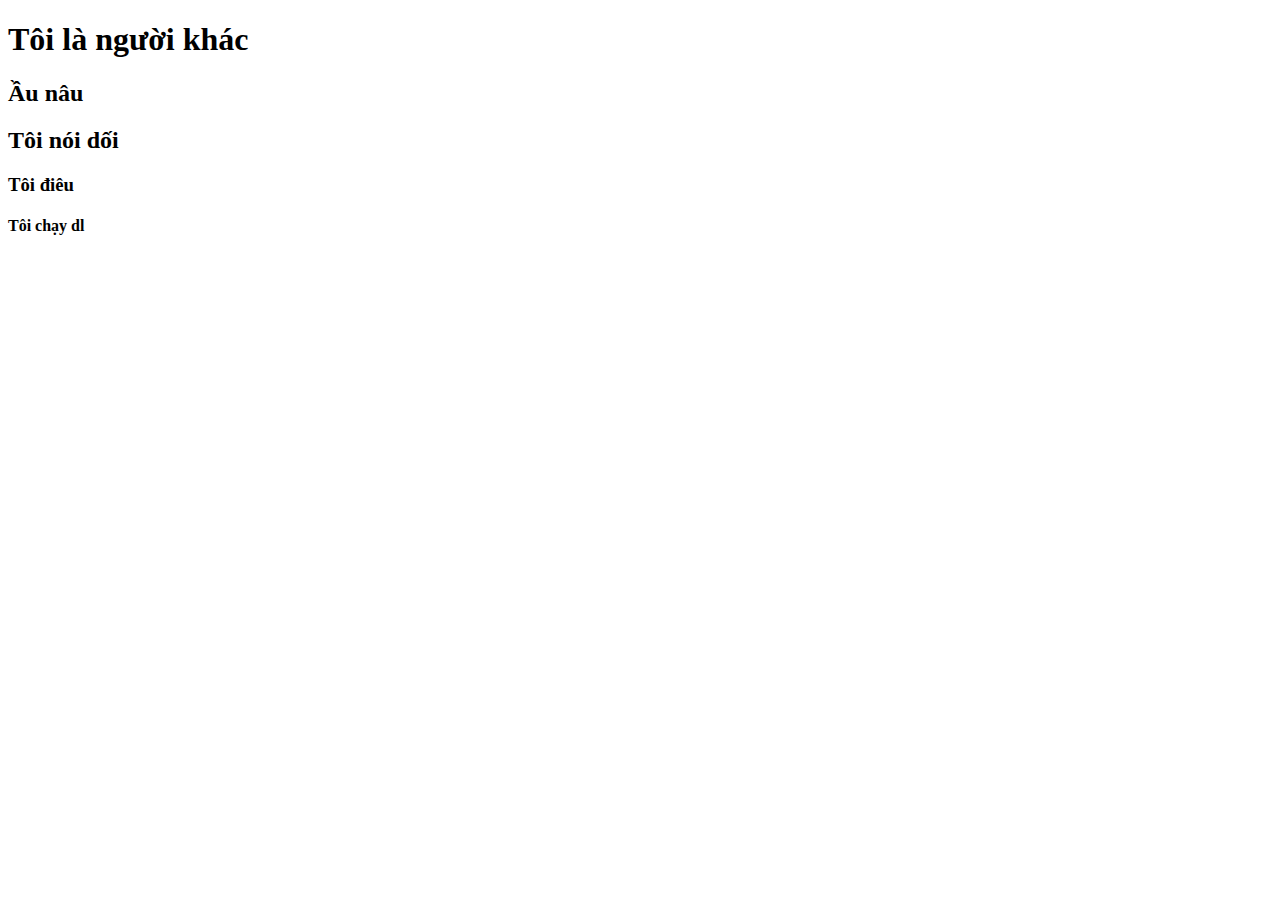
<file: index2.html>
<!DOCTYPE html>
<html lang="en">
<head>
    <meta charset="UTF-8">
    <meta name="viewport" content="width=device-width, initial-scale=1.0">
    <title>Người khác</title>
</head>
<body>
    <h1>Tôi là người khác</h1>
    <h2>Ầu nâu</h2>
    <h2> Tôi nói dối</h2>
    <h3>Tôi điêu</h3>
    <h4>Tôi chạy dl</h4>
</body>
</html>
</file>
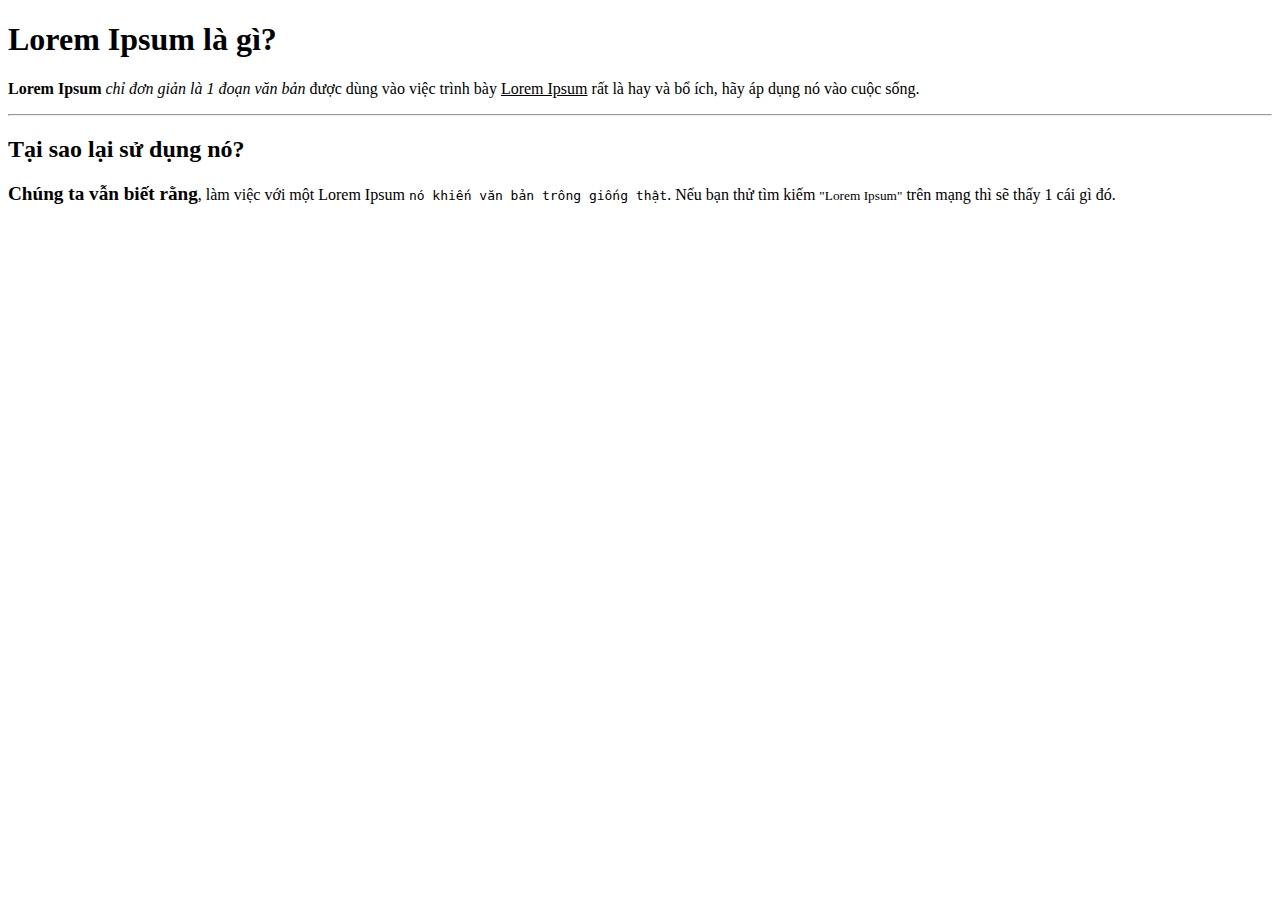
<file: page1.html>
<!DOCTYPE html>
<html lang="en">
<head>
    <meta charset="UTF-8">
    <meta name="viewport" content="width=device-width, initial-scale=1.0">
    <title>Bài thực hành HTML số 1</title>
</head>
<body>
    <h1>Lorem Ipsum là gì?</h1>
    <p><b>Lorem Ipsum </b><i>chỉ đơn giản là 1 đoạn văn bản</i> được dùng vào việc trình bày 
        <u>Lorem Ipsum</u> rất là hay và bổ ích, hãy áp dụng nó vào cuộc sống.
    </p>
    <hr/>
    <h2>Tại sao lại sử dụng nó?</h2>
    <p>
        <big><strong>Chúng ta vẫn biết rằng</strong></big>, làm việc với một Lorem Ipsum <tt> nó khiến văn bản trông giống thật</tt>. 
    Nếu bạn thử tìm kiếm <small>"Lorem Ipsum"</small> trên mạng thì sẽ thấy 1 cái gì đó.
</p>
</body>
</html>
</file>
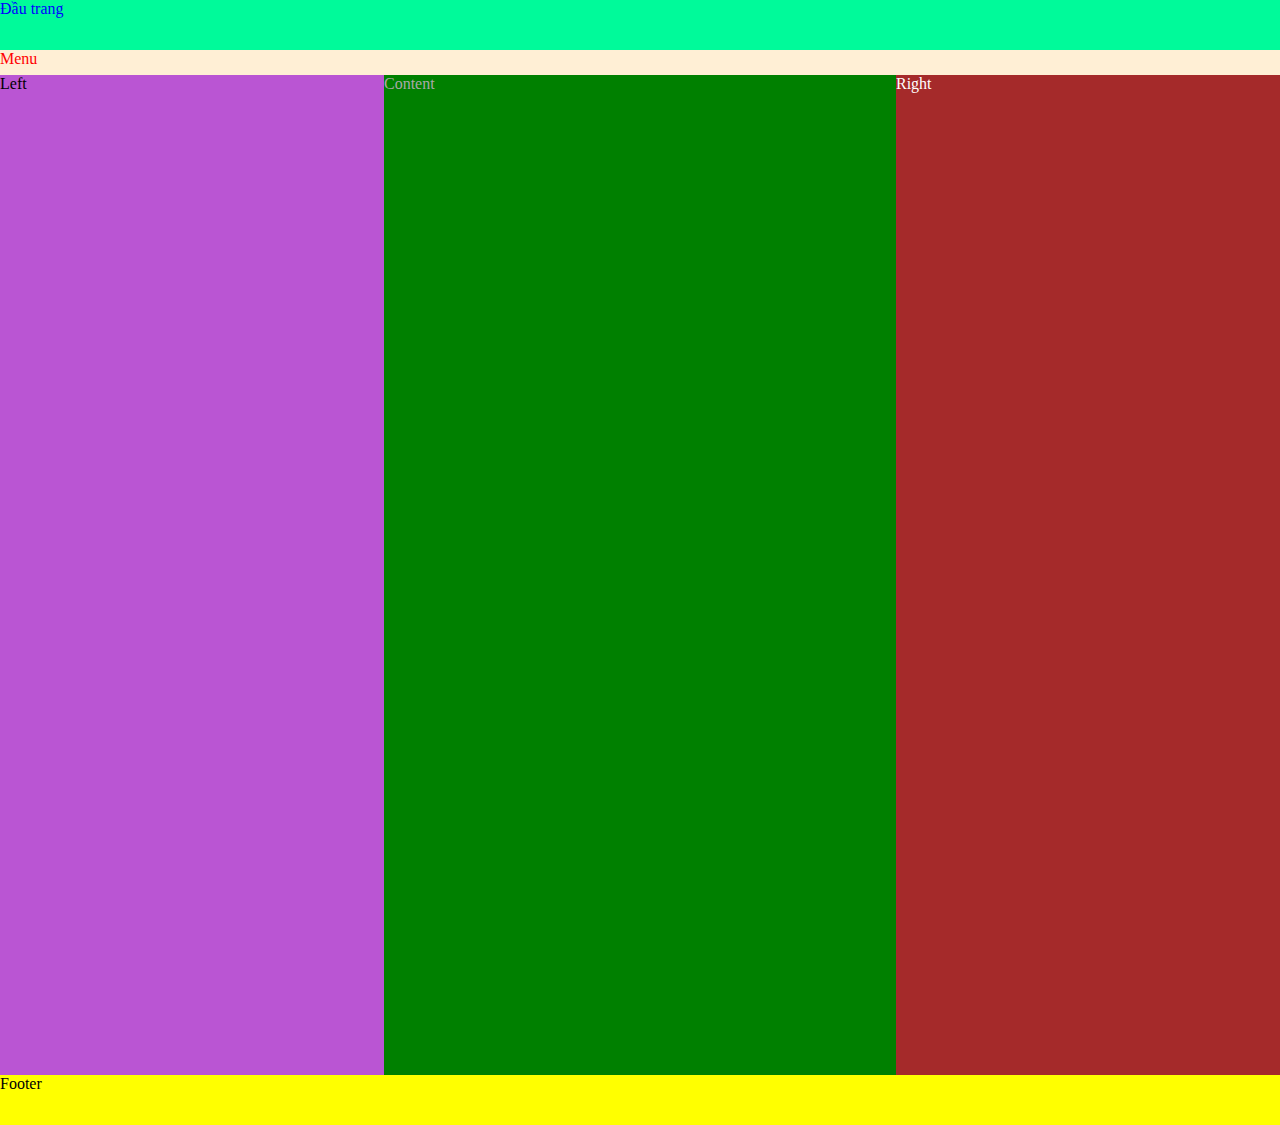
<file: page3.html>
<!DOCTYPE html>
<html lang="en">
<head>
    <meta charset="UTF-8">
    <meta name="viewport" content="width=device-width, initial-scale=1.0">
    <title>Trang 2</title>
    <link rel="stylesheet" href="stl2.css">
</head>
<body>
    <header class="Header">
        <p>Đầu trang</p>
    </header>
    <nav id="Menu">
        <p>Menu</p>
    </nav>
    <main>
        <div class="Left">
            <p>Left</p>
        </div>
        <div class="Content">
            <p>Content</p>
        </div>
        <div class="Right">
            <p>Right</p>
        </div>
    </main>
    <footer>
        <p>Footer</p>
    </footer>
</body>
</html>
</file>
<file: style.css>
#mem {
            color: green;
            background-color: yellow;
            width: 500px;
        }

        .chap {
            color: pink;
            background-color: black;
            width: 500px;
        }

        ul {
            color: yellow;
            background-color: purple;
            width: 500px;
        }
</file>
<file: stl2.css>
*{
    margin: 0;
    padding: 0;
}
.Header{
    width: 100%;
    height: 50px;
    background-color: mediumspringgreen;
    color: blue;
}
#Menu{
    width: 100%;
    height: 25px;
    background-color: papayawhip;
    color: red;
}
.Left{
    width: 30%;
    float: left;
    background-color: mediumorchid;
    color: black;
}
.Content{
    width: 40%;
    float: left;
    background-color: green;
    color: darkgray;
}
.Right{
    width: 30%;
    float: left;
    background-color: brown;
    color: white;
}
.Left, .Content, .Right{
    height: 1000px;
}
footer{
    background: yellow;
    width: 100%;
    height: 50px;
    float: left;
}
</file>
